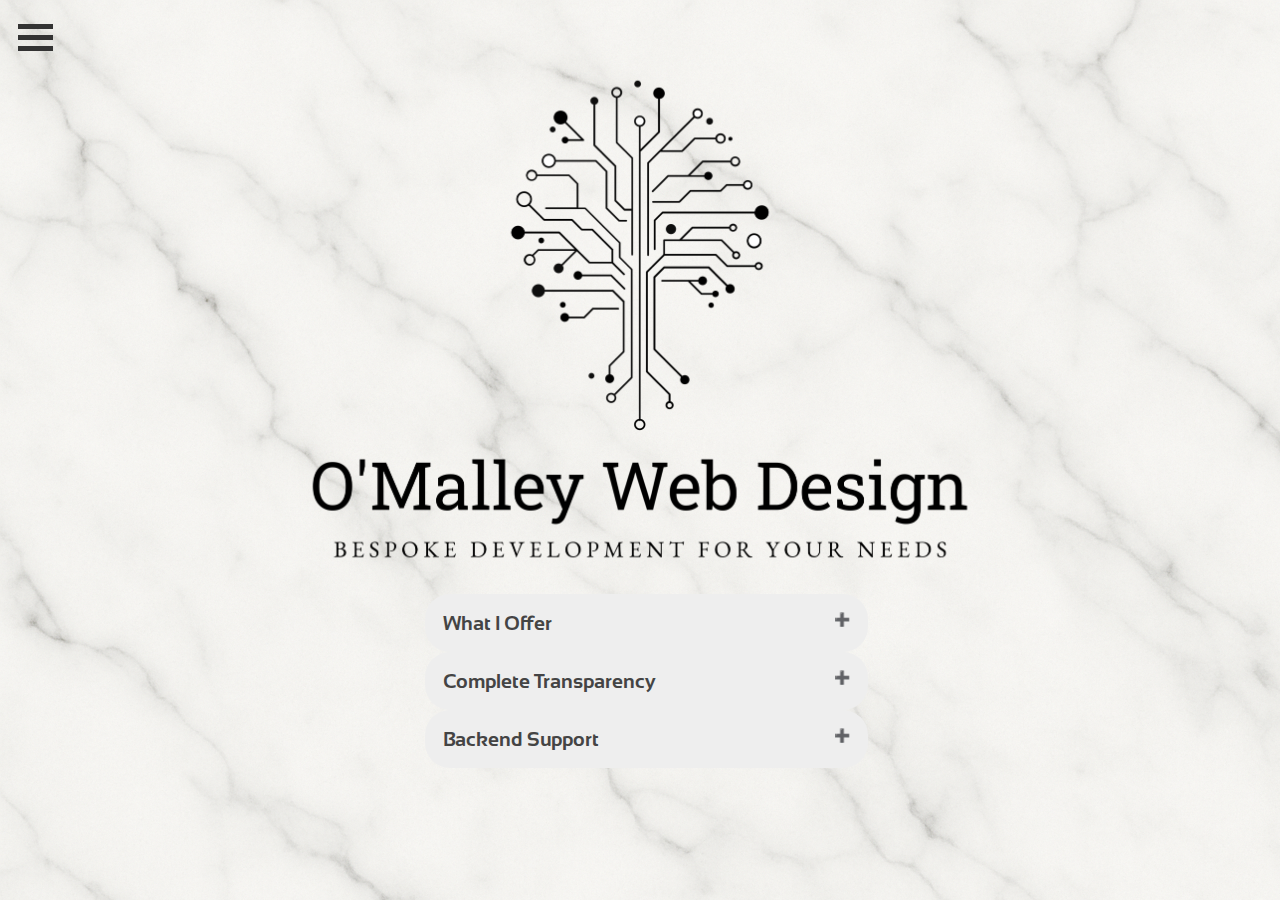
<file: index.html>
<!DOCTYPE html>

<html>

<head>


<title> O'Malley Web Design</title>
<link rel="icon" type="image/x-icon" href="images/Favicon Transparent.ico">

<link rel="preconnect" href="https://fonts.googleapis.com">
<link rel="preconnect" href="https://fonts.gstatic.com" crossorigin>
<link href="https://fonts.googleapis.com/css2?family=Sansation:ital,wght@0,300;0,400;0,700;1,300;1,400;1,700&display=swap" rel="stylesheet">
<link rel="stylesheet" href="styling.css">

<style>

</style>

</head>


<body>


  <div class="off_screen_menu">
    <ul>
      <li>Home</li>
      <li>Portfolio</li>
      <li>Contact</li>
    </ul>
  </div>

  <div class="hamburger" onclick="myFunction(this)">
      <div class="bar1"></div>
      <div class="bar2"></div>
      <div class="bar3"></div>

  </div>

  </div>

  <div class="logo">
    <img class="logo_image" src="images/Grayscale Transparent.png">
  </div>


  <div class="container">
        <button class="accordion">
          What I Offer
        </button>
      <div class="panel">
        <p class="panel_font">With a strong background in HTML, CSS, JavaScript (React, TypeScript, Node.JS,) and more, in I am able to offer you a completely customized website tailored to your needs, without being at the mercy of the limitations that come with "drag and drop" websites.
      </p>
      </div>

      <button class="accordion">Complete Transparency</button>
      <div class="panel">
        <p class="panel_font">I will keep you updated 100% along the way to ensure I can meet the demands of your business or project, and can quickly pivot if needed. Upon request I can include comments in the code to explain the purpose of each block of code.</p>
      </div>

      <button class="accordion">Backend Support</button>
      <div class="panel">
        <p class="panel_font">I will work with you to ensure that all needs are met with your website, and can help you find the perfect tools to ensure you are garnering the most out of your online presence.</p>
      </div> 
  </div>

</body>

<script src="JSsheet.js"></script>

</html>
</file>
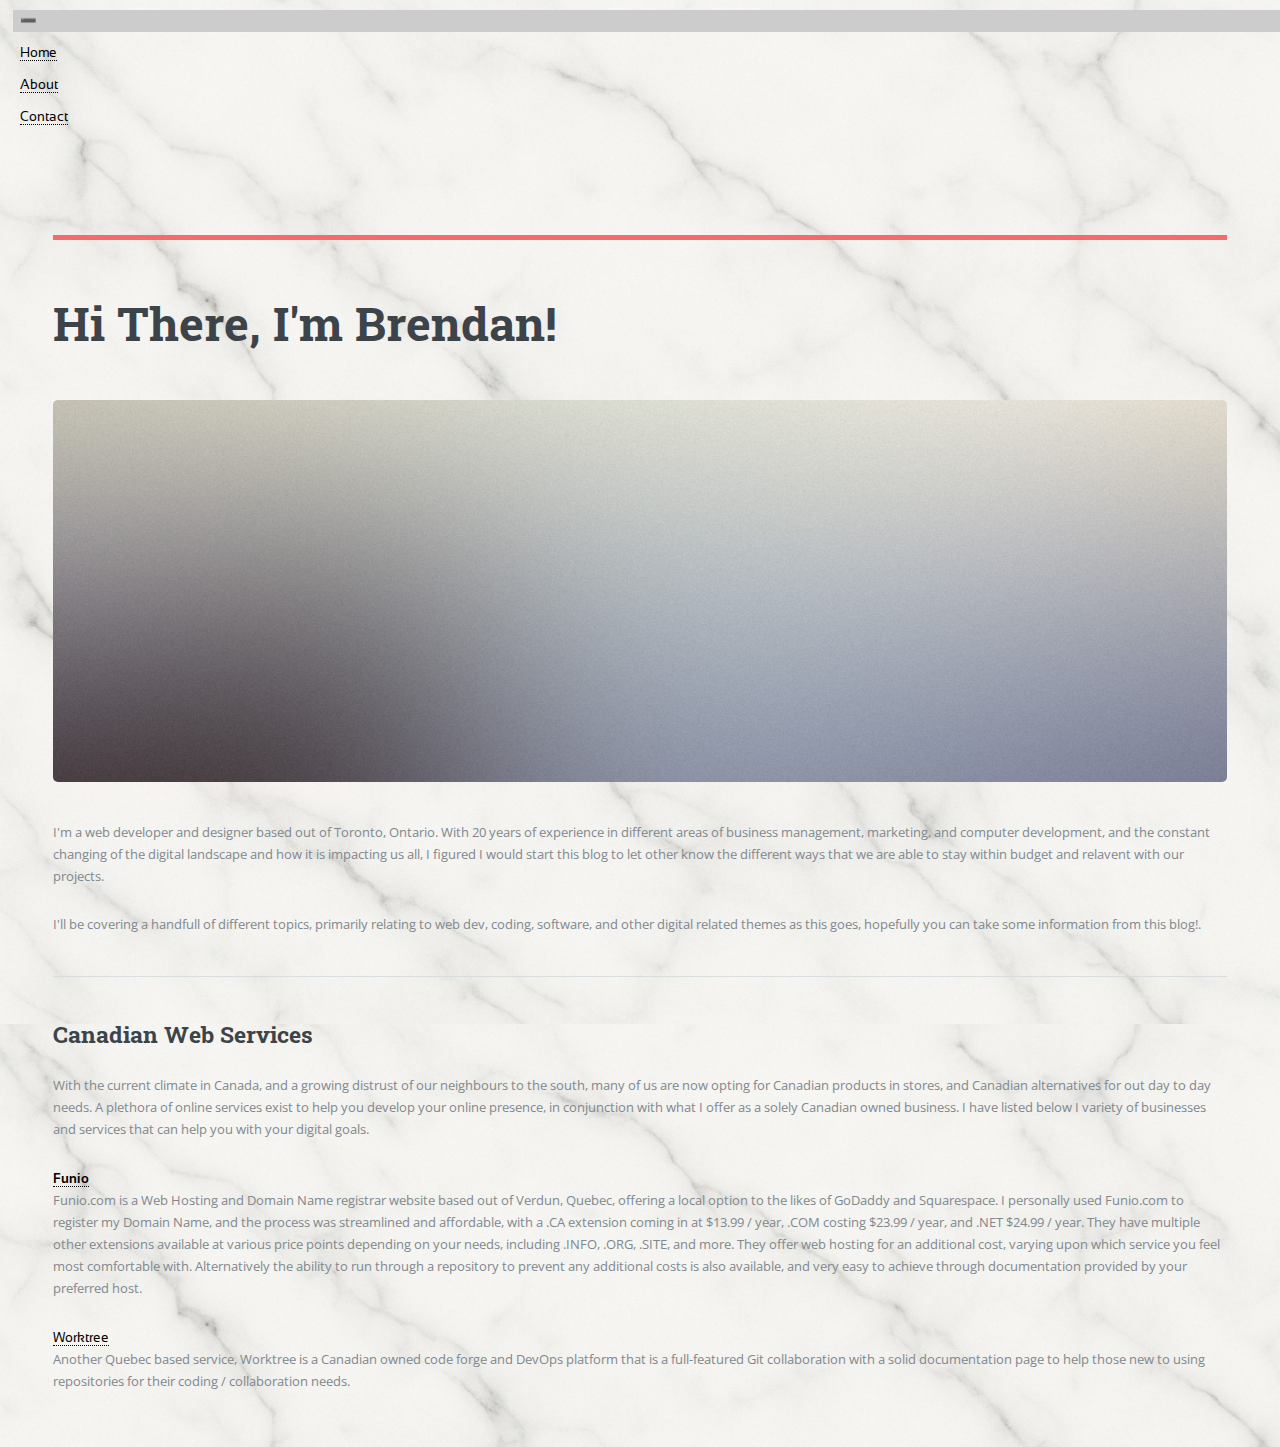
<file: blog.html>
<!DOCTYPE HTML>

<html>
	<head>
		<title>Brendan's Blog</title>
		<link rel="icon" type="image/x-icon" href="images/Favicon Transparent.ico">
		<meta charset="utf-8" />
		<meta name="viewport" content="width=device-width, initial-scale=1, user-scalable=no" />
		<link rel="stylesheet" href="assets/css/main.css" />
		<link rel="stylesheet" href="styling.css">
		<link rel="preconnect" href="https://fonts.googleapis.com">
		<link rel="preconnect" href="https://fonts.gstatic.com" crossorigin>
		<link href="https://fonts.googleapis.com/css2?family=Sansation:ital,wght@0,300;0,400;0,700;1,300;1,400;1,700&display=swap" rel="stylesheet">
	</head>
	<body class="is-preload">

		<div class="nav_container">
  <nav class="navbar">
    <ul class="nav--list">
      <li class="active"></li>
      <li class="item" style="font-family: Sansation;"><a style="text-decoration: none;" href="/index">Home</a></li>
      <li class="item" style="font-family: Sansation;"><a style="text-decoration: none;" href="/about">About</a></li>
      <li class="item" style="font-family: Sansation;"><a style="text-decoration: none;" href="/contact">Contact</a></li>
    </ul>
  </nav>
</div>
			<div id="wrapper">

				
					<div id="main">
						<div class="inner">

							
								<header id="header">

								</header>

		
								<section>
									<header class="main">
										<h1>Hi There, I'm Brendan!</h1>
									</header>

									<span class="image main"><img src="images/pic11.jpg" alt="" /></span>

									<p>I'm a web developer and designer based out of Toronto, Ontario. With 20 years of experience in different areas of business management, marketing, and computer development, and the constant changing of the digital landscape and how it is impacting us all, I figured I would start this blog to let other know the different ways that we are able to stay within budget and relavent with our projects.</p>
									<p>I'll be covering a handfull of different topics, primarily relating to web dev, coding, software, and other digital related themes as this goes, hopefully you can take some information from this blog!.</p>
									<p></p>

									<hr class="major" />

									<h2>Canadian Web Services</h2>
									<p>With the current climate in Canada, and a growing distrust of our neighbours to the south, many of us are now opting for Canadian products in stores, and Canadian alternatives for out day to day needs. A plethora of online services exist to help you develop your online presence, in conjunction with what I offer as a solely Canadian owned business. I have listed below I variety of businesses and services that can help you with your digital goals.</p>

									<a href="https://funio.com/" style="font-weight: bold;">Funio</a>
									<p>Funio.com is a Web Hosting and Domain Name registrar website based out of Verdun, Quebec, offering a local option to the likes of GoDaddy and Squarespace. I personally used Funio.com to register my Domain Name, and the process was streamlined and affordable, with a .CA extension coming in at $13.99 / year, .COM costing $23.99 / year, and .NET $24.99 / year. They have multiple other extensions available at various price points depending on your needs, including .INFO, .ORG, .SITE, and more. They offer web hosting for an additional cost, varying upon which service you feel most comfortable with. Alternatively the ability to run through a repository to prevent any additional costs is also available, and very easy to achieve through documentation provided by your preferred host.</p>

									<a href="https://about.worktree.ca/">Worktree</a>

									<p>Another Quebec based service, Worktree is a Canadian owned code forge and DevOps platform that is a full-featured Git collaboration with a solid documentation page to help those new to using repositories for their coding / collaboration needs.</p>
									<!--
									<hr class="major" />

									<h2>Magna etiam veroeros</h2>
									<p>Lorem ipsum dolor sit amet, consectetur adipiscing elit. Duis dapibus rutrum facilisis. Class aptent taciti sociosqu ad litora torquent per conubia nostra, per inceptos himenaeos. Etiam tristique libero eu nibh porttitor fermentum. Nullam venenatis erat id vehicula viverra. Nunc ultrices eros ut ultricies condimentum. Mauris risus lacus, blandit sit amet venenatis non, bibendum vitae dolor. Nunc lorem mauris, fringilla in aliquam at, euismod in lectus. Pellentesque habitant morbi tristique senectus et netus et malesuada fames ac turpis egestas. In non lorem sit amet elit placerat maximus. Pellentesque aliquam maximus risus, vel sed vehicula.</p>
									<p>Interdum et malesuada fames ac ante ipsum primis in faucibus. Pellentesque venenatis dolor imperdiet dolor mattis sagittis. Praesent rutrum sem diam, vitae egestas enim auctor sit amet. Pellentesque leo mauris, consectetur id ipsum sit amet, fersapien risus, commodo eget turpis at, elementum convallis elit. Pellentesque enim turpis, hendrerit tristique lorem ipsum dolor.</p>

									<hr class="major" />

									<h2>Lorem aliquam bibendum</h2>
									<p>Donec eget ex magna. Interdum et malesuada fames ac ante ipsum primis in faucibus. Pellentesque venenatis dolor imperdiet dolor mattis sagittis. Praesent rutrum sem diam, vitae egestas enim auctor sit amet. Pellentesque leo mauris, consectetur id ipsum sit amet, fergiat. Pellentesque in mi eu massa lacinia malesuada et a elit. Donec urna ex, lacinia in purus ac, pretium pulvinar mauris. Curabitur sapien risus, commodo eget turpis at, elementum convallis elit. Pellentesque enim turpis, hendrerit.</p>
									<p>Lorem ipsum dolor sit amet, consectetur adipiscing elit. Duis dapibus rutrum facilisis. Class aptent taciti sociosqu ad litora torquent per conubia nostra, per inceptos himenaeos. Etiam tristique libero eu nibh porttitor fermentum. Nullam venenatis erat id vehicula viverra. Nunc ultrices eros ut ultricies condimentum. Mauris risus lacus, blandit sit amet venenatis non, bibendum vitae dolor. Nunc lorem mauris, fringilla in aliquam at, euismod in lectus. Pellentesque habitant morbi tristique senectus et netus et malesuada fames ac turpis egestas. In non lorem sit amet elit placerat maximus. Pellentesque aliquam maximus risus, vel sed vehicula.</p>
-->
								</section>

						</div>
					</div>

				

						</div>
					</div>

			</div>

		<!-- Scripts -->
			<script src="assets/js/jquery.min.js"></script>
			<script src="assets/js/browser.min.js"></script>
			<script src="assets/js/breakpoints.min.js"></script>
			<script src="assets/js/util.js"></script>
			<script src="assets/js/main.js"></script>

	</body>
</html>
</file>
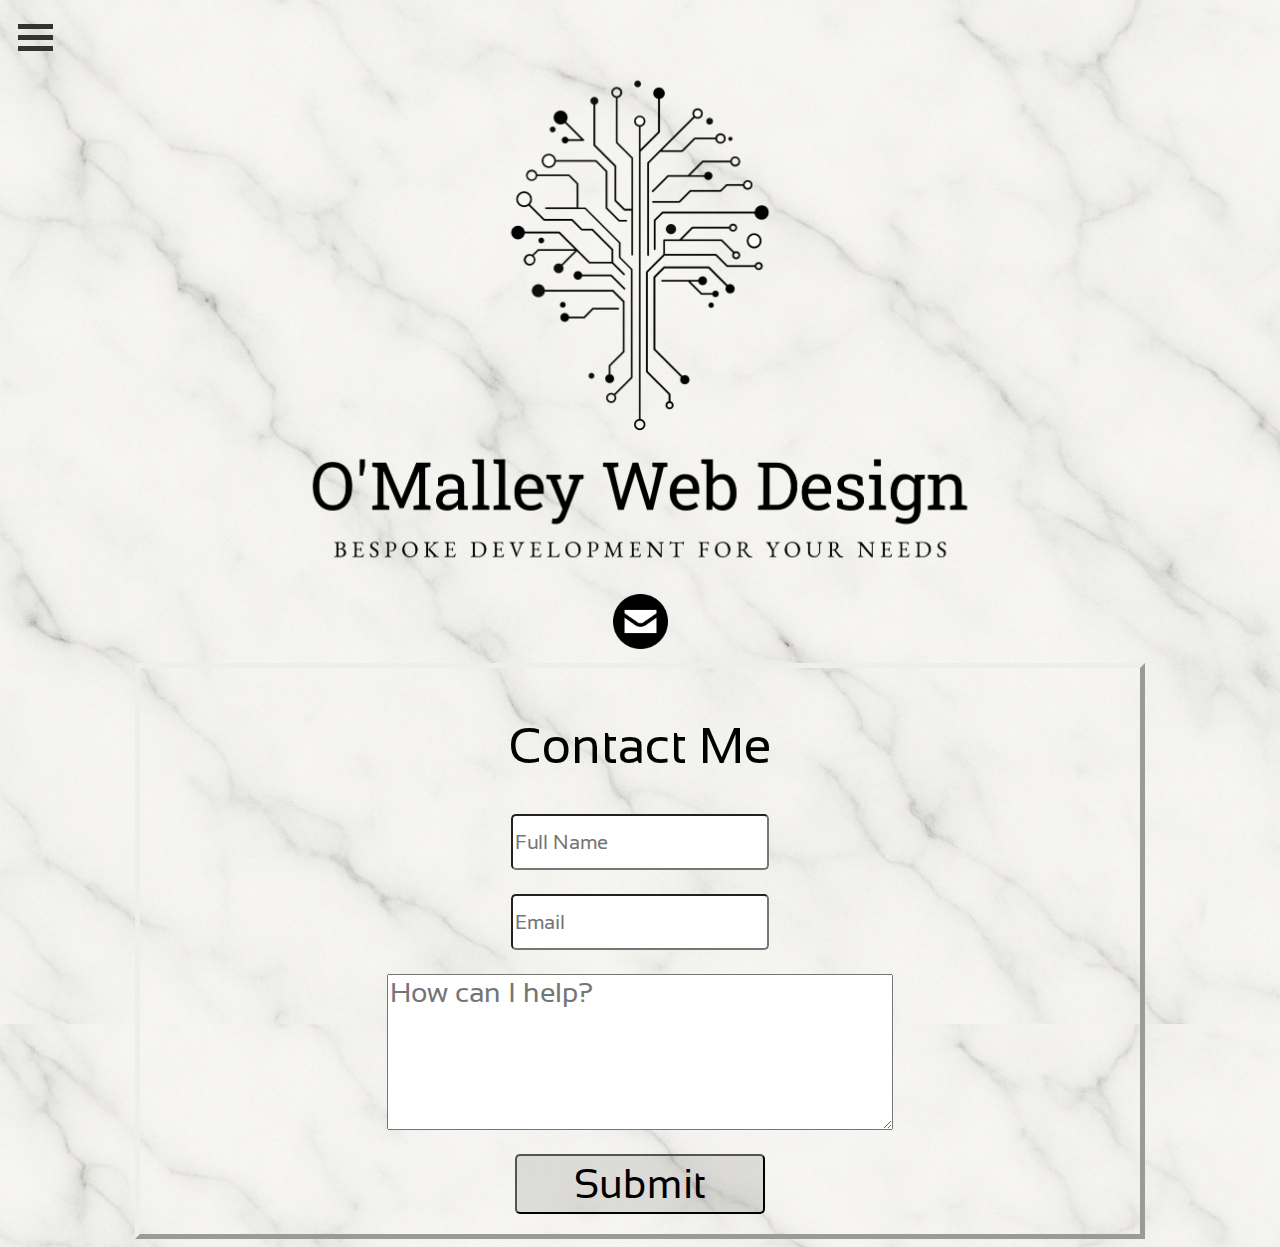
<file: contact.html>
<!DOCTYPE html>

<html>

<head>

  <title>Contact</title>
<link rel="icon" type="image/x-icon" href="images/Favicon Transparent.ico">

<link rel="preconnect" href="https://fonts.googleapis.com">
<link rel="preconnect" href="https://fonts.gstatic.com" crossorigin>
<link href="https://fonts.googleapis.com/css2?family=Sansation:ital,wght@0,300;0,400;0,700;1,300;1,400;1,700&display=swap" rel="stylesheet">

<link rel="stylesheet" href="styling.css">

<style>

.contact_form{
  display: grid;
  place-items: center;
  text-align: center;
  border: outset;
  border-width: 5px;
  width: 1000px;
  justify-content: center;
  margin-right: auto;
  margin-left: auto;
}

.contact_head{
    font-size: 50px;
  font-family: Sansation;
  margin-bottom: 20px;
}

.name_input{
  height: 80px;
  padding-top: 20px;
}

.email_input{
  height: 80px;
}

.message_input{
  height: 180px;
}

.n_input{
  width: 250px;
  height: 50px;
  border-radius: 5px;
  font-size: 20px;
  font-family: Sansation;
}

.e_input{
  width: 250px;
  height: 50px;
  border-radius: 5px;
  font-size: 20px;
  font-family: Sansation;
}

.m_input{
  width: 500px;
  height: 150px;
  text-align: start;
  font-size: 28px;
  font-family: Sansation;
}

.submit_button{
  width: 250px;
  height: 60px;
  background-color: rgba(0, 0, 0, 0.1);
  border-radius: 5px;
      font-size: 40px;
  font-family: Sansation;
  margin-bottom: 20px;
  cursor: pointer;
}

.email_icon{
  width: 55px;
}

.email{
  text-align: center;
  padding-bottom: 10px;
  padding-top: 0px;
}






</style>

</head>

<body>

    <div class="off_screen_menu">
    <ul>
      <li><a href="/index.html">Home</a></li>
      <li><a href="/projects.html">Portfolio</a></li>
      <li><a href="/contact.html">Contact</a></li>
    </ul>
  </div>

  <div class="hamburger" onclick="myFunction(this)">
      <div class="bar1"></div>
      <div class="bar2"></div>
      <div class="bar3"></div>

  </div>

  </div>

  <div class="container">


  </div>

  <div class="logo">
    <img class="logo_image" src="images/Grayscale Transparent.png">
  </div>

  <div class="email">
  <a href="mailto:info@omalleywebdesign.ca"> <img class="email_icon" src="icons/resume-email-icon-10.jpg"></a>
  </div>

  <div class="contact_form">

    <p class="contact_head">Contact Me</p>

  <form action="https://api.web3forms.com/submit" method="POST">

    
    <input type="hidden" name="access_key" value="f0b890e0-709d-4043-b1b3-cf770becc2f6">

    <div class="name_input">
      <input class="n_input" type="text" placeholder="Full Name" name="name" required>
    </div>
    <div class="email_input">
      <input class="e_input" type="email" placeholder="Email" name="email" required>
    </div>
    <div class="message_input">
      <textarea class="m_input" name="message" placeholder="How can I help?" required></textarea>
    </div>

    <input type="checkbox" name="botcheck" class="hidden" style="display: none;">

    <button class="submit_button" type="submit">Submit</button>

</form>

</div>

  <script src="JSsheet.js"></script>






</body>


</html>
</file>
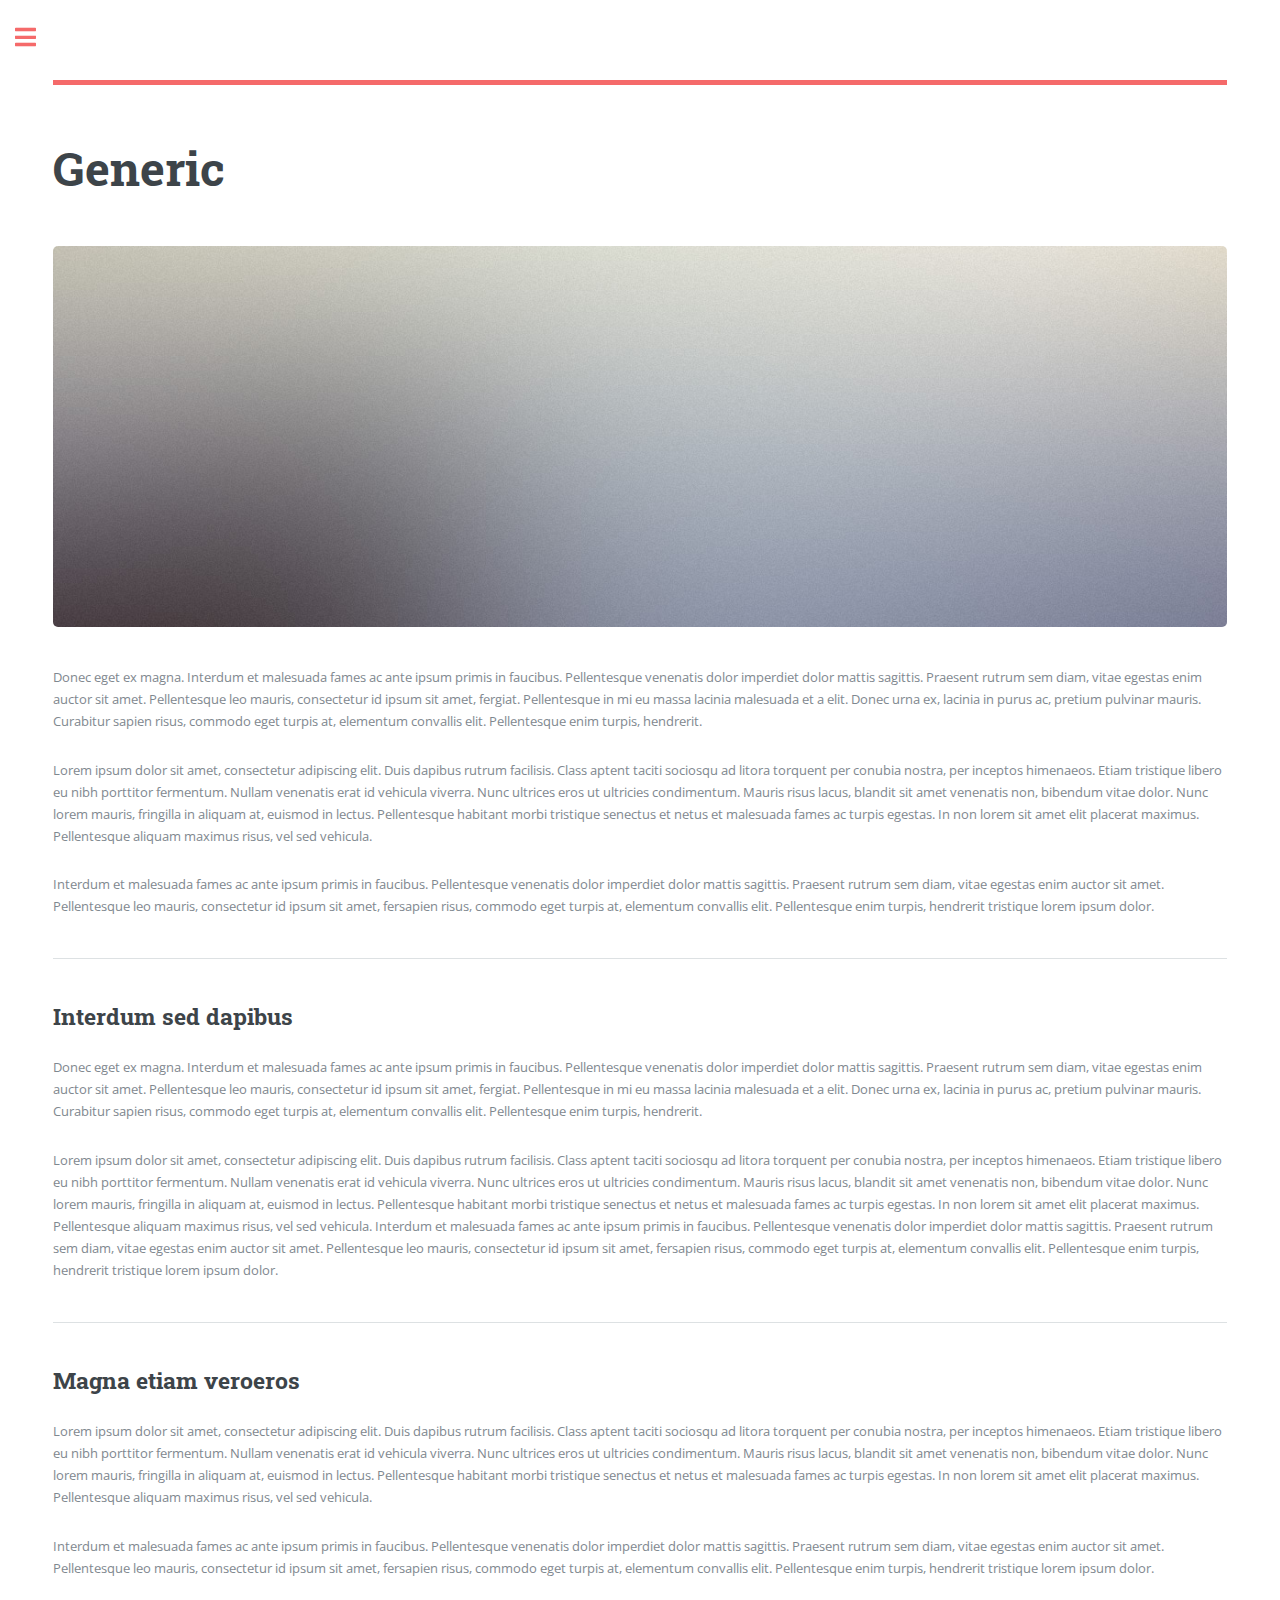
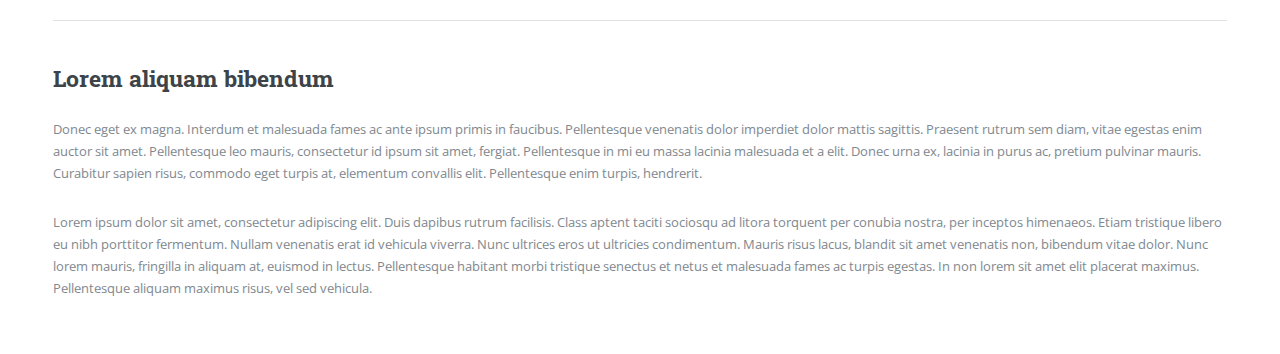
<file: generic.html>
<!DOCTYPE HTML>

<html>
	<head>
		<title>Generic - Editorial by HTML5 UP</title>
		<meta charset="utf-8" />
		<meta name="viewport" content="width=device-width, initial-scale=1, user-scalable=no" />
		<link rel="stylesheet" href="assets/css/main.css" />
	</head>
	<body class="is-preload">

		
			<div id="wrapper">

				
					<div id="main">
						<div class="inner">

							
								<header id="header">

								</header>

							<!-- Content -->
								<section>
									<header class="main">
										<h1>Generic</h1>
									</header>

									<span class="image main"><img src="images/pic11.jpg" alt="" /></span>

									<p>Donec eget ex magna. Interdum et malesuada fames ac ante ipsum primis in faucibus. Pellentesque venenatis dolor imperdiet dolor mattis sagittis. Praesent rutrum sem diam, vitae egestas enim auctor sit amet. Pellentesque leo mauris, consectetur id ipsum sit amet, fergiat. Pellentesque in mi eu massa lacinia malesuada et a elit. Donec urna ex, lacinia in purus ac, pretium pulvinar mauris. Curabitur sapien risus, commodo eget turpis at, elementum convallis elit. Pellentesque enim turpis, hendrerit.</p>
									<p>Lorem ipsum dolor sit amet, consectetur adipiscing elit. Duis dapibus rutrum facilisis. Class aptent taciti sociosqu ad litora torquent per conubia nostra, per inceptos himenaeos. Etiam tristique libero eu nibh porttitor fermentum. Nullam venenatis erat id vehicula viverra. Nunc ultrices eros ut ultricies condimentum. Mauris risus lacus, blandit sit amet venenatis non, bibendum vitae dolor. Nunc lorem mauris, fringilla in aliquam at, euismod in lectus. Pellentesque habitant morbi tristique senectus et netus et malesuada fames ac turpis egestas. In non lorem sit amet elit placerat maximus. Pellentesque aliquam maximus risus, vel sed vehicula.</p>
									<p>Interdum et malesuada fames ac ante ipsum primis in faucibus. Pellentesque venenatis dolor imperdiet dolor mattis sagittis. Praesent rutrum sem diam, vitae egestas enim auctor sit amet. Pellentesque leo mauris, consectetur id ipsum sit amet, fersapien risus, commodo eget turpis at, elementum convallis elit. Pellentesque enim turpis, hendrerit tristique lorem ipsum dolor.</p>

									<hr class="major" />

									<h2>Interdum sed dapibus</h2>
									<p>Donec eget ex magna. Interdum et malesuada fames ac ante ipsum primis in faucibus. Pellentesque venenatis dolor imperdiet dolor mattis sagittis. Praesent rutrum sem diam, vitae egestas enim auctor sit amet. Pellentesque leo mauris, consectetur id ipsum sit amet, fergiat. Pellentesque in mi eu massa lacinia malesuada et a elit. Donec urna ex, lacinia in purus ac, pretium pulvinar mauris. Curabitur sapien risus, commodo eget turpis at, elementum convallis elit. Pellentesque enim turpis, hendrerit.</p>
									<p>Lorem ipsum dolor sit amet, consectetur adipiscing elit. Duis dapibus rutrum facilisis. Class aptent taciti sociosqu ad litora torquent per conubia nostra, per inceptos himenaeos. Etiam tristique libero eu nibh porttitor fermentum. Nullam venenatis erat id vehicula viverra. Nunc ultrices eros ut ultricies condimentum. Mauris risus lacus, blandit sit amet venenatis non, bibendum vitae dolor. Nunc lorem mauris, fringilla in aliquam at, euismod in lectus. Pellentesque habitant morbi tristique senectus et netus et malesuada fames ac turpis egestas. In non lorem sit amet elit placerat maximus. Pellentesque aliquam maximus risus, vel sed vehicula. Interdum et malesuada fames ac ante ipsum primis in faucibus. Pellentesque venenatis dolor imperdiet dolor mattis sagittis. Praesent rutrum sem diam, vitae egestas enim auctor sit amet. Pellentesque leo mauris, consectetur id ipsum sit amet, fersapien risus, commodo eget turpis at, elementum convallis elit. Pellentesque enim turpis, hendrerit tristique lorem ipsum dolor.</p>

									<hr class="major" />

									<h2>Magna etiam veroeros</h2>
									<p>Lorem ipsum dolor sit amet, consectetur adipiscing elit. Duis dapibus rutrum facilisis. Class aptent taciti sociosqu ad litora torquent per conubia nostra, per inceptos himenaeos. Etiam tristique libero eu nibh porttitor fermentum. Nullam venenatis erat id vehicula viverra. Nunc ultrices eros ut ultricies condimentum. Mauris risus lacus, blandit sit amet venenatis non, bibendum vitae dolor. Nunc lorem mauris, fringilla in aliquam at, euismod in lectus. Pellentesque habitant morbi tristique senectus et netus et malesuada fames ac turpis egestas. In non lorem sit amet elit placerat maximus. Pellentesque aliquam maximus risus, vel sed vehicula.</p>
									<p>Interdum et malesuada fames ac ante ipsum primis in faucibus. Pellentesque venenatis dolor imperdiet dolor mattis sagittis. Praesent rutrum sem diam, vitae egestas enim auctor sit amet. Pellentesque leo mauris, consectetur id ipsum sit amet, fersapien risus, commodo eget turpis at, elementum convallis elit. Pellentesque enim turpis, hendrerit tristique lorem ipsum dolor.</p>

									<hr class="major" />

									<h2>Lorem aliquam bibendum</h2>
									<p>Donec eget ex magna. Interdum et malesuada fames ac ante ipsum primis in faucibus. Pellentesque venenatis dolor imperdiet dolor mattis sagittis. Praesent rutrum sem diam, vitae egestas enim auctor sit amet. Pellentesque leo mauris, consectetur id ipsum sit amet, fergiat. Pellentesque in mi eu massa lacinia malesuada et a elit. Donec urna ex, lacinia in purus ac, pretium pulvinar mauris. Curabitur sapien risus, commodo eget turpis at, elementum convallis elit. Pellentesque enim turpis, hendrerit.</p>
									<p>Lorem ipsum dolor sit amet, consectetur adipiscing elit. Duis dapibus rutrum facilisis. Class aptent taciti sociosqu ad litora torquent per conubia nostra, per inceptos himenaeos. Etiam tristique libero eu nibh porttitor fermentum. Nullam venenatis erat id vehicula viverra. Nunc ultrices eros ut ultricies condimentum. Mauris risus lacus, blandit sit amet venenatis non, bibendum vitae dolor. Nunc lorem mauris, fringilla in aliquam at, euismod in lectus. Pellentesque habitant morbi tristique senectus et netus et malesuada fames ac turpis egestas. In non lorem sit amet elit placerat maximus. Pellentesque aliquam maximus risus, vel sed vehicula.</p>

								</section>

						</div>
					</div>

				<!-- Sidebar -->
					<div id="sidebar">
						<div class="inner">

							<!-- Search -->
								<section id="search" class="alt">
									<form method="post" action="#">
										<input type="text" name="query" id="query" placeholder="Search" />
									</form>
								</section>

							<!-- Menu -->
								<nav id="menu">
									<header class="major">
										<h2>Menu</h2>
									</header>
									<ul>
										<li><a href="index.html">Homepage</a></li>
										<li><a href="generic.html">Generic</a></li>
										<li><a href="elements.html">Elements</a></li>
										<li>
											<span class="opener">Submenu</span>
											<ul>
												<li><a href="#">Lorem Dolor</a></li>
												<li><a href="#">Ipsum Adipiscing</a></li>
												<li><a href="#">Tempus Magna</a></li>
												<li><a href="#">Feugiat Veroeros</a></li>
											</ul>
										</li>
										<li><a href="#">Etiam Dolore</a></li>
										<li><a href="#">Adipiscing</a></li>
										<li>
											<span class="opener">Another Submenu</span>
											<ul>
												<li><a href="#">Lorem Dolor</a></li>
												<li><a href="#">Ipsum Adipiscing</a></li>
												<li><a href="#">Tempus Magna</a></li>
												<li><a href="#">Feugiat Veroeros</a></li>
											</ul>
										</li>
										<li><a href="#">Maximus Erat</a></li>
										<li><a href="#">Sapien Mauris</a></li>
										<li><a href="#">Amet Lacinia</a></li>
									</ul>
								</nav>

							<!-- Section -->
								<section>
									<header class="major">
										<h2>Ante interdum</h2>
									</header>
									<div class="mini-posts">
										<article>
											<a href="#" class="image"><img src="images/pic07.jpg" alt="" /></a>
											<p>Aenean ornare velit lacus, ac varius enim lorem ullamcorper dolore aliquam.</p>
										</article>
										<article>
											<a href="#" class="image"><img src="images/pic08.jpg" alt="" /></a>
											<p>Aenean ornare velit lacus, ac varius enim lorem ullamcorper dolore aliquam.</p>
										</article>
										<article>
											<a href="#" class="image"><img src="images/pic09.jpg" alt="" /></a>
											<p>Aenean ornare velit lacus, ac varius enim lorem ullamcorper dolore aliquam.</p>
										</article>
									</div>
									<ul class="actions">
										<li><a href="#" class="button">More</a></li>
									</ul>
								</section>

							<!-- Section -->
								<section>
									<header class="major">
										<h2>Get in touch</h2>
									</header>
									<p>Sed varius enim lorem ullamcorper dolore aliquam aenean ornare velit lacus, ac varius enim lorem ullamcorper dolore. Proin sed aliquam facilisis ante interdum. Sed nulla amet lorem feugiat tempus aliquam.</p>
									<ul class="contact">
										<li class="icon solid fa-envelope"><a href="#">information@untitled.tld</a></li>
										<li class="icon solid fa-phone">(000) 000-0000</li>
										<li class="icon solid fa-home">1234 Somewhere Road #8254<br />
										Nashville, TN 00000-0000</li>
									</ul>
								</section>

							<!-- Footer -->
								<footer id="footer">
									<p class="copyright">&copy; Untitled. All rights reserved. Demo Images: <a href="https://unsplash.com">Unsplash</a>. Design: <a href="https://html5up.net">HTML5 UP</a>.</p>
								</footer>

						</div>
					</div>

			</div>

		<!-- Scripts -->
			<script src="assets/js/jquery.min.js"></script>
			<script src="assets/js/browser.min.js"></script>
			<script src="assets/js/breakpoints.min.js"></script>
			<script src="assets/js/util.js"></script>
			<script src="assets/js/main.js"></script>

	</body>
</html>
</file>
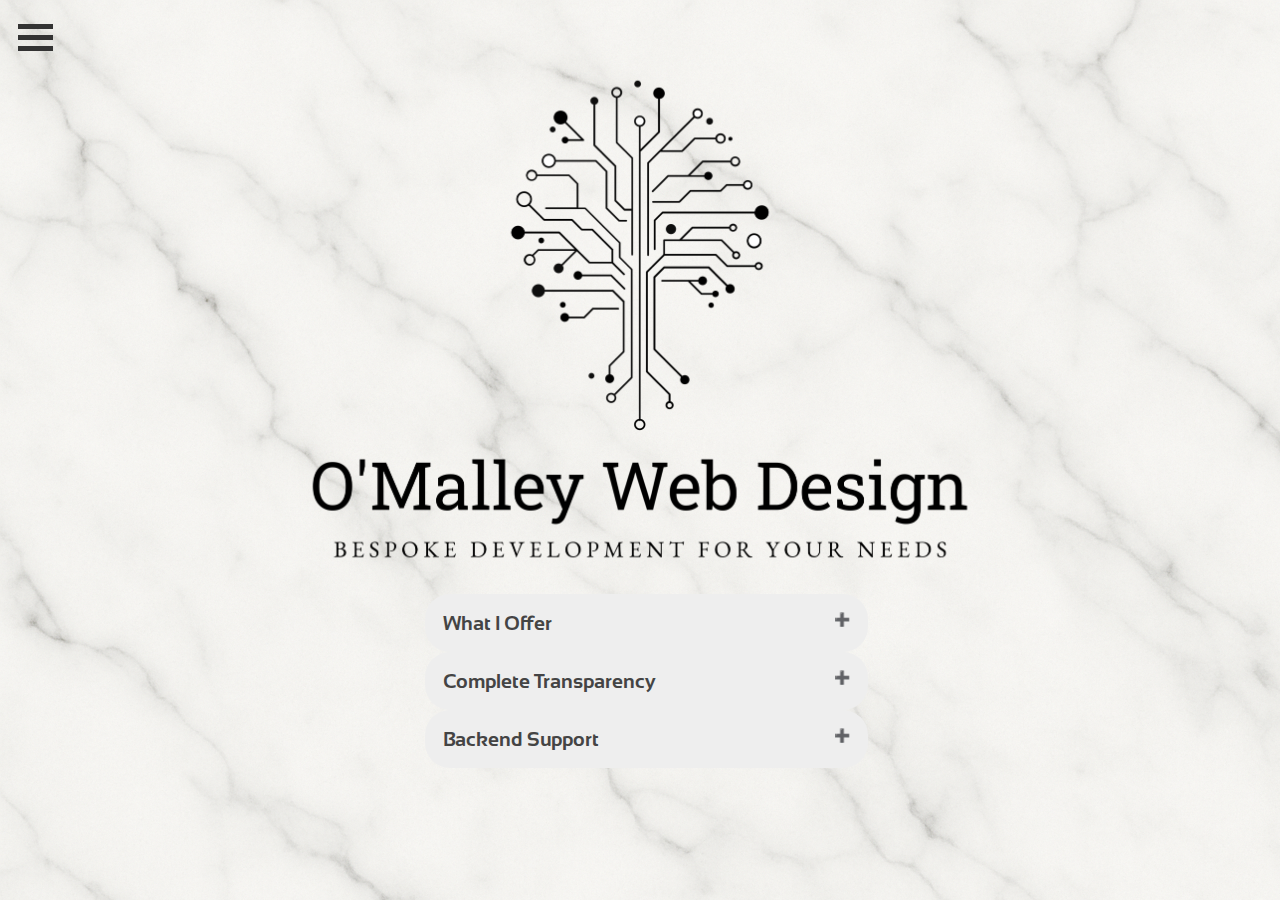
<file: landing-page.html>
<!DOCTYPE html>

<html>

<head>


<title> O'Malley Web Design</title>

<link rel="preconnect" href="https://fonts.googleapis.com">
<link rel="preconnect" href="https://fonts.gstatic.com" crossorigin>
<link href="https://fonts.googleapis.com/css2?family=Sansation:ital,wght@0,300;0,400;0,700;1,300;1,400;1,700&display=swap" rel="stylesheet">
<link rel="stylesheet" href="styling.css">

<style>

</style>

</head>


<body>


  <div class="off_screen_menu">
    <ul>
      <li>Home</li>
      <li>Portfolio</li>
      <li>Contact</li>
    </ul>
  </div>

  <div class="hamburger" onclick="myFunction(this)">
      <div class="bar1"></div>
      <div class="bar2"></div>
      <div class="bar3"></div>

  </div>

  </div>

  <div class="logo">
    <img class="logo_image" src="images/Grayscale Transparent.png">
  </div>


  <div class="container">
        <button class="accordion">
          What I Offer
        </button>
      <div class="panel">
        <p class="panel_font">With a strong background in HTML, CSS, JavaScript (React, TypeScript, Node.JS,) and more, in I am able to offer you a completely customized website tailored to your needs, without being at the mercy of the limitations that come with "drag and drop" websites.
      </p>
      </div>

      <button class="accordion">Complete Transparency</button>
      <div class="panel">
        <p class="panel_font">I will keep you updated 100% along the way to ensure I can meet the demands of your business or project, and can quickly pivot if needed. Upon request I can include comments in the code to explain the purpose of each block of code.</p>
      </div>

      <button class="accordion">Backend Support</button>
      <div class="panel">
        <p class="panel_font">I will work with you to ensure that all needs are met with your website, and can help you find the perfect tools to ensure you are garnering the most out of your online presence.</p>
      </div> 
  </div>

</body>

<script src="JSsheet.js"></script>

</html>
</file>
<file: styling.css>
.off_screen_menu{
  background-color: rgb(255, 255, 255, 0.1);
  height: 100vh;
  width: 100%;
  max-width: 330px;
  position: fixed;
  top: 0;
  right: -330px;
  display: flex;
  flex-direction: column;
  justify-content: center;
  align-items: center;
  text-align: center;
  font-size: 3rem;
  transition: .3s ease;
}

li {
  list-style: none;
  margin-top: 10px;
}

a {
  text-decoration: none;
  color: #000000;
  font-family: Sansation;
  
}

.off_screen_menu.active{
  left: 0;
  background-color: rgb(255, 255, 255, 0.01);
}


  
.hamburger {
  height: 50px;
  width: 50px;
  margin-right: auto;
  position: fixed;
  margin-left: 10px;
  margin-top: 10px;
  cursor: pointer;
}

.bar1, .bar2, .bar3 {
  width: 35px;
  height: 5px;
  background-color: #333;
  margin: 6px 0;
  transition: 0.4s;
}

.change .bar1 {
  transform: translate(0, 11px) rotate(-45deg);
}

.change .bar2 {opacity: 0;}

.change .bar3 {
  transform: translate(0, -11px) rotate(45deg);
}

  body{
    background-image: url(images/background.png);
  }

  .logo_image{
    width: 800px;
    margin-bottom: 0px;
    border-bottom: 10px;
  }

  .logo{
    text-align: center;
    margin-bottom: 0px;
    border-bottom: 10px;
    margin-bottom: -40px;
  }

  .intro{
    text-align: center;
  }

  .intro_par{
    font-family: Sansation;
    font-weight: bold;
    font-size: 20px;
    color: rgb(0, 0, 0);
  }


.accordion {
  background-color: #eee;
  color: #444;
  cursor: pointer;
  padding: 18px;
  width: 100%;
  text-align: left;
  border: none;
  outline: none;
  transition: 0.4s;
  font-family: Sansation;
  font-size: 20px;
  font-weight: bold;
  border-radius: 25px;
}

.active, .accordion:hover {
  background-color: #ccc;
}

.panel {
  padding: 0 18px;
  background-color: rgb(255, 255, 255, 0.3);
  display: none;
  overflow: hidden;
  border-radius: 25px;
} 

.panel {
  padding: 0 18px;
  background-color: rgb(255, 255, 255, 0.3)
  max-height: 0;
  overflow: hidden;
  transition: max-height 0.2s ease-out;
  
}

.accordion:after {
  content: '\02795';
  font-size: 13px;
  color: #777;
  float: right;
  margin-left: 5px;
}

.active:after {
  content: "\2796"; /
}

.container{
  text-align: center;
  width: 35%;
  padding-left: 33%;
}

.panel_font{
  font-size: 18px;
  font-family: Sansation;
}
</file>
<file: assets/css/main.css>
@import url(fontawesome-all.min.css);
@import url("https://fonts.googleapis.com/css?family=Open+Sans:400,600,400italic,600italic|Roboto+Slab:400,700");
/*
	Editorial by HTML5 UP
	html5up.net | @ajlkn
	Free for personal and commercial use under the CCA 3.0 license (html5up.net/license)
*/
html, body, div, span, applet, object,
iframe, h1, h2, h3, h4, h5, h6, p, blockquote,
pre, a, abbr, acronym, address, big, cite,
code, del, dfn, em, img, ins, kbd, q, s, samp,
small, strike, strong, sub, sup, tt, var, b,
u, i, center, dl, dt, dd, ol, ul, li, fieldset,
form, label, legend, table, caption, tbody,
tfoot, thead, tr, th, td, article, aside,
canvas, details, embed, figure, figcaption,
footer, header, hgroup, menu, nav, output, ruby,
section, summary, time, mark, audio, video {
  margin: 0;
  padding: 0;
  border: 0;
  font-size: 100%;
  font: inherit;
  vertical-align: baseline; }

article, aside, details, figcaption, figure,
footer, header, hgroup, menu, nav, section {
  display: block; }

body {
  line-height: 1; }

ol, ul {
  list-style: none; }

blockquote, q {
  quotes: none; }
  blockquote:before, blockquote:after, q:before, q:after {
    content: '';
    content: none; }

table {
  border-collapse: collapse;
  border-spacing: 0; }

body {
  -webkit-text-size-adjust: none; }

mark {
  background-color: transparent;
  color: inherit; }

input::-moz-focus-inner {
  border: 0;
  padding: 0; }

input, select, textarea {
  -moz-appearance: none;
  -webkit-appearance: none;
  -ms-appearance: none;
  appearance: none; }

/* Basic */
@-ms-viewport {
  width: device-width; }

body {
  -ms-overflow-style: scrollbar; }

@media screen and (max-width: 480px) {
  html, body {
    min-width: 320px; } }

html {
  box-sizing: border-box; }

*, *:before, *:after {
  box-sizing: inherit; }

body {
  background: #ffffff; }
  body.is-preload *, body.is-preload *:before, body.is-preload *:after, body.is-resizing *, body.is-resizing *:before, body.is-resizing *:after {
    -moz-animation: none !important;
    -webkit-animation: none !important;
    -ms-animation: none !important;
    animation: none !important;
    -moz-transition: none !important;
    -webkit-transition: none !important;
    -ms-transition: none !important;
    transition: none !important; }

/* Type */
body, input, select, textarea {
  color: #7f888f;
  font-family: "Open Sans", sans-serif;
  font-size: 13pt;
  font-weight: 400;
  line-height: 1.65; }
  @media screen and (max-width: 1680px) {
    body, input, select, textarea {
      font-size: 11pt; } }
  @media screen and (max-width: 1280px) {
    body, input, select, textarea {
      font-size: 10pt; } }
  @media screen and (max-width: 360px) {
    body, input, select, textarea {
      font-size: 9pt; } }

a {
  -moz-transition: color 0.2s ease-in-out, border-bottom-color 0.2s ease-in-out;
  -webkit-transition: color 0.2s ease-in-out, border-bottom-color 0.2s ease-in-out;
  -ms-transition: color 0.2s ease-in-out, border-bottom-color 0.2s ease-in-out;
  transition: color 0.2s ease-in-out, border-bottom-color 0.2s ease-in-out;
  border-bottom: dotted 1px;
  color: #f56a6a;
  text-decoration: none; }
  a:hover {
    border-bottom-color: #f56a6a;
    color: #f56a6a !important; }
    a:hover strong {
      color: inherit; }

strong, b {
  color: #3d4449;
  font-weight: 600; }

em, i {
  font-style: italic; }

p {
  margin: 0 0 2em 0; }

h1, h2, h3, h4, h5, h6 {
  color: #3d4449;
  font-family: "Roboto Slab", serif;
  font-weight: 700;
  line-height: 1.5;
  margin: 0 0 1em 0; }
  h1 a, h2 a, h3 a, h4 a, h5 a, h6 a {
    color: inherit;
    text-decoration: none;
    border-bottom: 0; }

h1 {
  font-size: 4em;
  margin: 0 0 0.5em 0;
  line-height: 1.3; }

h2 {
  font-size: 1.75em; }

h3 {
  font-size: 1.25em; }

h4 {
  font-size: 1.1em; }

h5 {
  font-size: 0.9em; }

h6 {
  font-size: 0.7em; }

@media screen and (max-width: 1680px) {
  h1 {
    font-size: 3.5em; } }

@media screen and (max-width: 980px) {
  h1 {
    font-size: 3.25em; } }

@media screen and (max-width: 736px) {
  h1 {
    font-size: 2em;
    line-height: 1.4; }
  h2 {
    font-size: 1.5em; } }

sub {
  font-size: 0.8em;
  position: relative;
  top: 0.5em; }

sup {
  font-size: 0.8em;
  position: relative;
  top: -0.5em; }

blockquote {
  border-left: solid 3px rgba(210, 215, 217, 0.75);
  font-style: italic;
  margin: 0 0 2em 0;
  padding: 0.5em 0 0.5em 2em; }

code {
  background: rgba(230, 235, 237, 0.25);
  border-radius: 0.375em;
  border: solid 1px rgba(210, 215, 217, 0.75);
  font-family: "Courier New", monospace;
  font-size: 0.9em;
  margin: 0 0.25em;
  padding: 0.25em 0.65em; }

pre {
  -webkit-overflow-scrolling: touch;
  font-family: "Courier New", monospace;
  font-size: 0.9em;
  margin: 0 0 2em 0; }
  pre code {
    display: block;
    line-height: 1.75;
    padding: 1em 1.5em;
    overflow-x: auto; }

hr {
  border: 0;
  border-bottom: solid 1px rgba(210, 215, 217, 0.75);
  margin: 2em 0; }
  hr.major {
    margin: 3em 0; }

.align-left {
  text-align: left; }

.align-center {
  text-align: center; }

.align-right {
  text-align: right; }

/* Row */
.row {
  display: flex;
  flex-wrap: wrap;
  box-sizing: border-box;
  align-items: stretch; }
  .row > * {
    box-sizing: border-box; }
  .row.gtr-uniform > * > :last-child {
    margin-bottom: 0; }
  .row.aln-left {
    justify-content: flex-start; }
  .row.aln-center {
    justify-content: center; }
  .row.aln-right {
    justify-content: flex-end; }
  .row.aln-top {
    align-items: flex-start; }
  .row.aln-middle {
    align-items: center; }
  .row.aln-bottom {
    align-items: flex-end; }
  .row > .imp {
    order: -1; }
  .row > .col-1 {
    width: 8.33333%; }
  .row > .off-1 {
    margin-left: 8.33333%; }
  .row > .col-2 {
    width: 16.66667%; }
  .row > .off-2 {
    margin-left: 16.66667%; }
  .row > .col-3 {
    width: 25%; }
  .row > .off-3 {
    margin-left: 25%; }
  .row > .col-4 {
    width: 33.33333%; }
  .row > .off-4 {
    margin-left: 33.33333%; }
  .row > .col-5 {
    width: 41.66667%; }
  .row > .off-5 {
    margin-left: 41.66667%; }
  .row > .col-6 {
    width: 50%; }
  .row > .off-6 {
    margin-left: 50%; }
  .row > .col-7 {
    width: 58.33333%; }
  .row > .off-7 {
    margin-left: 58.33333%; }
  .row > .col-8 {
    width: 66.66667%; }
  .row > .off-8 {
    margin-left: 66.66667%; }
  .row > .col-9 {
    width: 75%; }
  .row > .off-9 {
    margin-left: 75%; }
  .row > .col-10 {
    width: 83.33333%; }
  .row > .off-10 {
    margin-left: 83.33333%; }
  .row > .col-11 {
    width: 91.66667%; }
  .row > .off-11 {
    margin-left: 91.66667%; }
  .row > .col-12 {
    width: 100%; }
  .row > .off-12 {
    margin-left: 100%; }
  .row.gtr-0 {
    margin-top: 0;
    margin-left: 0em; }
    .row.gtr-0 > * {
      padding: 0 0 0 0em; }
    .row.gtr-0.gtr-uniform {
      margin-top: 0em; }
      .row.gtr-0.gtr-uniform > * {
        padding-top: 0em; }
  .row.gtr-25 {
    margin-top: 0;
    margin-left: -0.375em; }
    .row.gtr-25 > * {
      padding: 0 0 0 0.375em; }
    .row.gtr-25.gtr-uniform {
      margin-top: -0.375em; }
      .row.gtr-25.gtr-uniform > * {
        padding-top: 0.375em; }
  .row.gtr-50 {
    margin-top: 0;
    margin-left: -0.75em; }
    .row.gtr-50 > * {
      padding: 0 0 0 0.75em; }
    .row.gtr-50.gtr-uniform {
      margin-top: -0.75em; }
      .row.gtr-50.gtr-uniform > * {
        padding-top: 0.75em; }
  .row {
    margin-top: 0;
    margin-left: -1.5em; }
    .row > * {
      padding: 0 0 0 1.5em; }
    .row.gtr-uniform {
      margin-top: -1.5em; }
      .row.gtr-uniform > * {
        padding-top: 1.5em; }
  .row.gtr-150 {
    margin-top: 0;
    margin-left: -2.25em; }
    .row.gtr-150 > * {
      padding: 0 0 0 2.25em; }
    .row.gtr-150.gtr-uniform {
      margin-top: -2.25em; }
      .row.gtr-150.gtr-uniform > * {
        padding-top: 2.25em; }
  .row.gtr-200 {
    margin-top: 0;
    margin-left: -3em; }
    .row.gtr-200 > * {
      padding: 0 0 0 3em; }
    .row.gtr-200.gtr-uniform {
      margin-top: -3em; }
      .row.gtr-200.gtr-uniform > * {
        padding-top: 3em; }
  @media screen and (max-width: 1680px) {
    .row {
      display: flex;
      flex-wrap: wrap;
      box-sizing: border-box;
      align-items: stretch; }
      .row > * {
        box-sizing: border-box; }
      .row.gtr-uniform > * > :last-child {
        margin-bottom: 0; }
      .row.aln-left {
        justify-content: flex-start; }
      .row.aln-center {
        justify-content: center; }
      .row.aln-right {
        justify-content: flex-end; }
      .row.aln-top {
        align-items: flex-start; }
      .row.aln-middle {
        align-items: center; }
      .row.aln-bottom {
        align-items: flex-end; }
      .row > .imp-xlarge {
        order: -1; }
      .row > .col-1-xlarge {
        width: 8.33333%; }
      .row > .off-1-xlarge {
        margin-left: 8.33333%; }
      .row > .col-2-xlarge {
        width: 16.66667%; }
      .row > .off-2-xlarge {
        margin-left: 16.66667%; }
      .row > .col-3-xlarge {
        width: 25%; }
      .row > .off-3-xlarge {
        margin-left: 25%; }
      .row > .col-4-xlarge {
        width: 33.33333%; }
      .row > .off-4-xlarge {
        margin-left: 33.33333%; }
      .row > .col-5-xlarge {
        width: 41.66667%; }
      .row > .off-5-xlarge {
        margin-left: 41.66667%; }
      .row > .col-6-xlarge {
        width: 50%; }
      .row > .off-6-xlarge {
        margin-left: 50%; }
      .row > .col-7-xlarge {
        width: 58.33333%; }
      .row > .off-7-xlarge {
        margin-left: 58.33333%; }
      .row > .col-8-xlarge {
        width: 66.66667%; }
      .row > .off-8-xlarge {
        margin-left: 66.66667%; }
      .row > .col-9-xlarge {
        width: 75%; }
      .row > .off-9-xlarge {
        margin-left: 75%; }
      .row > .col-10-xlarge {
        width: 83.33333%; }
      .row > .off-10-xlarge {
        margin-left: 83.33333%; }
      .row > .col-11-xlarge {
        width: 91.66667%; }
      .row > .off-11-xlarge {
        margin-left: 91.66667%; }
      .row > .col-12-xlarge {
        width: 100%; }
      .row > .off-12-xlarge {
        margin-left: 100%; }
      .row.gtr-0 {
        margin-top: 0;
        margin-left: 0em; }
        .row.gtr-0 > * {
          padding: 0 0 0 0em; }
        .row.gtr-0.gtr-uniform {
          margin-top: 0em; }
          .row.gtr-0.gtr-uniform > * {
            padding-top: 0em; }
      .row.gtr-25 {
        margin-top: 0;
        margin-left: -0.375em; }
        .row.gtr-25 > * {
          padding: 0 0 0 0.375em; }
        .row.gtr-25.gtr-uniform {
          margin-top: -0.375em; }
          .row.gtr-25.gtr-uniform > * {
            padding-top: 0.375em; }
      .row.gtr-50 {
        margin-top: 0;
        margin-left: -0.75em; }
        .row.gtr-50 > * {
          padding: 0 0 0 0.75em; }
        .row.gtr-50.gtr-uniform {
          margin-top: -0.75em; }
          .row.gtr-50.gtr-uniform > * {
            padding-top: 0.75em; }
      .row {
        margin-top: 0;
        margin-left: -1.5em; }
        .row > * {
          padding: 0 0 0 1.5em; }
        .row.gtr-uniform {
          margin-top: -1.5em; }
          .row.gtr-uniform > * {
            padding-top: 1.5em; }
      .row.gtr-150 {
        margin-top: 0;
        margin-left: -2.25em; }
        .row.gtr-150 > * {
          padding: 0 0 0 2.25em; }
        .row.gtr-150.gtr-uniform {
          margin-top: -2.25em; }
          .row.gtr-150.gtr-uniform > * {
            padding-top: 2.25em; }
      .row.gtr-200 {
        margin-top: 0;
        margin-left: -3em; }
        .row.gtr-200 > * {
          padding: 0 0 0 3em; }
        .row.gtr-200.gtr-uniform {
          margin-top: -3em; }
          .row.gtr-200.gtr-uniform > * {
            padding-top: 3em; } }
  @media screen and (max-width: 1280px) {
    .row {
      display: flex;
      flex-wrap: wrap;
      box-sizing: border-box;
      align-items: stretch; }
      .row > * {
        box-sizing: border-box; }
      .row.gtr-uniform > * > :last-child {
        margin-bottom: 0; }
      .row.aln-left {
        justify-content: flex-start; }
      .row.aln-center {
        justify-content: center; }
      .row.aln-right {
        justify-content: flex-end; }
      .row.aln-top {
        align-items: flex-start; }
      .row.aln-middle {
        align-items: center; }
      .row.aln-bottom {
        align-items: flex-end; }
      .row > .imp-large {
        order: -1; }
      .row > .col-1-large {
        width: 8.33333%; }
      .row > .off-1-large {
        margin-left: 8.33333%; }
      .row > .col-2-large {
        width: 16.66667%; }
      .row > .off-2-large {
        margin-left: 16.66667%; }
      .row > .col-3-large {
        width: 25%; }
      .row > .off-3-large {
        margin-left: 25%; }
      .row > .col-4-large {
        width: 33.33333%; }
      .row > .off-4-large {
        margin-left: 33.33333%; }
      .row > .col-5-large {
        width: 41.66667%; }
      .row > .off-5-large {
        margin-left: 41.66667%; }
      .row > .col-6-large {
        width: 50%; }
      .row > .off-6-large {
        margin-left: 50%; }
      .row > .col-7-large {
        width: 58.33333%; }
      .row > .off-7-large {
        margin-left: 58.33333%; }
      .row > .col-8-large {
        width: 66.66667%; }
      .row > .off-8-large {
        margin-left: 66.66667%; }
      .row > .col-9-large {
        width: 75%; }
      .row > .off-9-large {
        margin-left: 75%; }
      .row > .col-10-large {
        width: 83.33333%; }
      .row > .off-10-large {
        margin-left: 83.33333%; }
      .row > .col-11-large {
        width: 91.66667%; }
      .row > .off-11-large {
        margin-left: 91.66667%; }
      .row > .col-12-large {
        width: 100%; }
      .row > .off-12-large {
        margin-left: 100%; }
      .row.gtr-0 {
        margin-top: 0;
        margin-left: 0em; }
        .row.gtr-0 > * {
          padding: 0 0 0 0em; }
        .row.gtr-0.gtr-uniform {
          margin-top: 0em; }
          .row.gtr-0.gtr-uniform > * {
            padding-top: 0em; }
      .row.gtr-25 {
        margin-top: 0;
        margin-left: -0.375em; }
        .row.gtr-25 > * {
          padding: 0 0 0 0.375em; }
        .row.gtr-25.gtr-uniform {
          margin-top: -0.375em; }
          .row.gtr-25.gtr-uniform > * {
            padding-top: 0.375em; }
      .row.gtr-50 {
        margin-top: 0;
        margin-left: -0.75em; }
        .row.gtr-50 > * {
          padding: 0 0 0 0.75em; }
        .row.gtr-50.gtr-uniform {
          margin-top: -0.75em; }
          .row.gtr-50.gtr-uniform > * {
            padding-top: 0.75em; }
      .row {
        margin-top: 0;
        margin-left: -1.5em; }
        .row > * {
          padding: 0 0 0 1.5em; }
        .row.gtr-uniform {
          margin-top: -1.5em; }
          .row.gtr-uniform > * {
            padding-top: 1.5em; }
      .row.gtr-150 {
        margin-top: 0;
        margin-left: -2.25em; }
        .row.gtr-150 > * {
          padding: 0 0 0 2.25em; }
        .row.gtr-150.gtr-uniform {
          margin-top: -2.25em; }
          .row.gtr-150.gtr-uniform > * {
            padding-top: 2.25em; }
      .row.gtr-200 {
        margin-top: 0;
        margin-left: -3em; }
        .row.gtr-200 > * {
          padding: 0 0 0 3em; }
        .row.gtr-200.gtr-uniform {
          margin-top: -3em; }
          .row.gtr-200.gtr-uniform > * {
            padding-top: 3em; } }
  @media screen and (max-width: 980px) {
    .row {
      display: flex;
      flex-wrap: wrap;
      box-sizing: border-box;
      align-items: stretch; }
      .row > * {
        box-sizing: border-box; }
      .row.gtr-uniform > * > :last-child {
        margin-bottom: 0; }
      .row.aln-left {
        justify-content: flex-start; }
      .row.aln-center {
        justify-content: center; }
      .row.aln-right {
        justify-content: flex-end; }
      .row.aln-top {
        align-items: flex-start; }
      .row.aln-middle {
        align-items: center; }
      .row.aln-bottom {
        align-items: flex-end; }
      .row > .imp-medium {
        order: -1; }
      .row > .col-1-medium {
        width: 8.33333%; }
      .row > .off-1-medium {
        margin-left: 8.33333%; }
      .row > .col-2-medium {
        width: 16.66667%; }
      .row > .off-2-medium {
        margin-left: 16.66667%; }
      .row > .col-3-medium {
        width: 25%; }
      .row > .off-3-medium {
        margin-left: 25%; }
      .row > .col-4-medium {
        width: 33.33333%; }
      .row > .off-4-medium {
        margin-left: 33.33333%; }
      .row > .col-5-medium {
        width: 41.66667%; }
      .row > .off-5-medium {
        margin-left: 41.66667%; }
      .row > .col-6-medium {
        width: 50%; }
      .row > .off-6-medium {
        margin-left: 50%; }
      .row > .col-7-medium {
        width: 58.33333%; }
      .row > .off-7-medium {
        margin-left: 58.33333%; }
      .row > .col-8-medium {
        width: 66.66667%; }
      .row > .off-8-medium {
        margin-left: 66.66667%; }
      .row > .col-9-medium {
        width: 75%; }
      .row > .off-9-medium {
        margin-left: 75%; }
      .row > .col-10-medium {
        width: 83.33333%; }
      .row > .off-10-medium {
        margin-left: 83.33333%; }
      .row > .col-11-medium {
        width: 91.66667%; }
      .row > .off-11-medium {
        margin-left: 91.66667%; }
      .row > .col-12-medium {
        width: 100%; }
      .row > .off-12-medium {
        margin-left: 100%; }
      .row.gtr-0 {
        margin-top: 0;
        margin-left: 0em; }
        .row.gtr-0 > * {
          padding: 0 0 0 0em; }
        .row.gtr-0.gtr-uniform {
          margin-top: 0em; }
          .row.gtr-0.gtr-uniform > * {
            padding-top: 0em; }
      .row.gtr-25 {
        margin-top: 0;
        margin-left: -0.375em; }
        .row.gtr-25 > * {
          padding: 0 0 0 0.375em; }
        .row.gtr-25.gtr-uniform {
          margin-top: -0.375em; }
          .row.gtr-25.gtr-uniform > * {
            padding-top: 0.375em; }
      .row.gtr-50 {
        margin-top: 0;
        margin-left: -0.75em; }
        .row.gtr-50 > * {
          padding: 0 0 0 0.75em; }
        .row.gtr-50.gtr-uniform {
          margin-top: -0.75em; }
          .row.gtr-50.gtr-uniform > * {
            padding-top: 0.75em; }
      .row {
        margin-top: 0;
        margin-left: -1.5em; }
        .row > * {
          padding: 0 0 0 1.5em; }
        .row.gtr-uniform {
          margin-top: -1.5em; }
          .row.gtr-uniform > * {
            padding-top: 1.5em; }
      .row.gtr-150 {
        margin-top: 0;
        margin-left: -2.25em; }
        .row.gtr-150 > * {
          padding: 0 0 0 2.25em; }
        .row.gtr-150.gtr-uniform {
          margin-top: -2.25em; }
          .row.gtr-150.gtr-uniform > * {
            padding-top: 2.25em; }
      .row.gtr-200 {
        margin-top: 0;
        margin-left: -3em; }
        .row.gtr-200 > * {
          padding: 0 0 0 3em; }
        .row.gtr-200.gtr-uniform {
          margin-top: -3em; }
          .row.gtr-200.gtr-uniform > * {
            padding-top: 3em; } }
  @media screen and (max-width: 736px) {
    .row {
      display: flex;
      flex-wrap: wrap;
      box-sizing: border-box;
      align-items: stretch; }
      .row > * {
        box-sizing: border-box; }
      .row.gtr-uniform > * > :last-child {
        margin-bottom: 0; }
      .row.aln-left {
        justify-content: flex-start; }
      .row.aln-center {
        justify-content: center; }
      .row.aln-right {
        justify-content: flex-end; }
      .row.aln-top {
        align-items: flex-start; }
      .row.aln-middle {
        align-items: center; }
      .row.aln-bottom {
        align-items: flex-end; }
      .row > .imp-small {
        order: -1; }
      .row > .col-1-small {
        width: 8.33333%; }
      .row > .off-1-small {
        margin-left: 8.33333%; }
      .row > .col-2-small {
        width: 16.66667%; }
      .row > .off-2-small {
        margin-left: 16.66667%; }
      .row > .col-3-small {
        width: 25%; }
      .row > .off-3-small {
        margin-left: 25%; }
      .row > .col-4-small {
        width: 33.33333%; }
      .row > .off-4-small {
        margin-left: 33.33333%; }
      .row > .col-5-small {
        width: 41.66667%; }
      .row > .off-5-small {
        margin-left: 41.66667%; }
      .row > .col-6-small {
        width: 50%; }
      .row > .off-6-small {
        margin-left: 50%; }
      .row > .col-7-small {
        width: 58.33333%; }
      .row > .off-7-small {
        margin-left: 58.33333%; }
      .row > .col-8-small {
        width: 66.66667%; }
      .row > .off-8-small {
        margin-left: 66.66667%; }
      .row > .col-9-small {
        width: 75%; }
      .row > .off-9-small {
        margin-left: 75%; }
      .row > .col-10-small {
        width: 83.33333%; }
      .row > .off-10-small {
        margin-left: 83.33333%; }
      .row > .col-11-small {
        width: 91.66667%; }
      .row > .off-11-small {
        margin-left: 91.66667%; }
      .row > .col-12-small {
        width: 100%; }
      .row > .off-12-small {
        margin-left: 100%; }
      .row.gtr-0 {
        margin-top: 0;
        margin-left: 0em; }
        .row.gtr-0 > * {
          padding: 0 0 0 0em; }
        .row.gtr-0.gtr-uniform {
          margin-top: 0em; }
          .row.gtr-0.gtr-uniform > * {
            padding-top: 0em; }
      .row.gtr-25 {
        margin-top: 0;
        margin-left: -0.375em; }
        .row.gtr-25 > * {
          padding: 0 0 0 0.375em; }
        .row.gtr-25.gtr-uniform {
          margin-top: -0.375em; }
          .row.gtr-25.gtr-uniform > * {
            padding-top: 0.375em; }
      .row.gtr-50 {
        margin-top: 0;
        margin-left: -0.75em; }
        .row.gtr-50 > * {
          padding: 0 0 0 0.75em; }
        .row.gtr-50.gtr-uniform {
          margin-top: -0.75em; }
          .row.gtr-50.gtr-uniform > * {
            padding-top: 0.75em; }
      .row {
        margin-top: 0;
        margin-left: -1.5em; }
        .row > * {
          padding: 0 0 0 1.5em; }
        .row.gtr-uniform {
          margin-top: -1.5em; }
          .row.gtr-uniform > * {
            padding-top: 1.5em; }
      .row.gtr-150 {
        margin-top: 0;
        margin-left: -2.25em; }
        .row.gtr-150 > * {
          padding: 0 0 0 2.25em; }
        .row.gtr-150.gtr-uniform {
          margin-top: -2.25em; }
          .row.gtr-150.gtr-uniform > * {
            padding-top: 2.25em; }
      .row.gtr-200 {
        margin-top: 0;
        margin-left: -3em; }
        .row.gtr-200 > * {
          padding: 0 0 0 3em; }
        .row.gtr-200.gtr-uniform {
          margin-top: -3em; }
          .row.gtr-200.gtr-uniform > * {
            padding-top: 3em; } }
  @media screen and (max-width: 480px) {
    .row {
      display: flex;
      flex-wrap: wrap;
      box-sizing: border-box;
      align-items: stretch; }
      .row > * {
        box-sizing: border-box; }
      .row.gtr-uniform > * > :last-child {
        margin-bottom: 0; }
      .row.aln-left {
        justify-content: flex-start; }
      .row.aln-center {
        justify-content: center; }
      .row.aln-right {
        justify-content: flex-end; }
      .row.aln-top {
        align-items: flex-start; }
      .row.aln-middle {
        align-items: center; }
      .row.aln-bottom {
        align-items: flex-end; }
      .row > .imp-xsmall {
        order: -1; }
      .row > .col-1-xsmall {
        width: 8.33333%; }
      .row > .off-1-xsmall {
        margin-left: 8.33333%; }
      .row > .col-2-xsmall {
        width: 16.66667%; }
      .row > .off-2-xsmall {
        margin-left: 16.66667%; }
      .row > .col-3-xsmall {
        width: 25%; }
      .row > .off-3-xsmall {
        margin-left: 25%; }
      .row > .col-4-xsmall {
        width: 33.33333%; }
      .row > .off-4-xsmall {
        margin-left: 33.33333%; }
      .row > .col-5-xsmall {
        width: 41.66667%; }
      .row > .off-5-xsmall {
        margin-left: 41.66667%; }
      .row > .col-6-xsmall {
        width: 50%; }
      .row > .off-6-xsmall {
        margin-left: 50%; }
      .row > .col-7-xsmall {
        width: 58.33333%; }
      .row > .off-7-xsmall {
        margin-left: 58.33333%; }
      .row > .col-8-xsmall {
        width: 66.66667%; }
      .row > .off-8-xsmall {
        margin-left: 66.66667%; }
      .row > .col-9-xsmall {
        width: 75%; }
      .row > .off-9-xsmall {
        margin-left: 75%; }
      .row > .col-10-xsmall {
        width: 83.33333%; }
      .row > .off-10-xsmall {
        margin-left: 83.33333%; }
      .row > .col-11-xsmall {
        width: 91.66667%; }
      .row > .off-11-xsmall {
        margin-left: 91.66667%; }
      .row > .col-12-xsmall {
        width: 100%; }
      .row > .off-12-xsmall {
        margin-left: 100%; }
      .row.gtr-0 {
        margin-top: 0;
        margin-left: 0em; }
        .row.gtr-0 > * {
          padding: 0 0 0 0em; }
        .row.gtr-0.gtr-uniform {
          margin-top: 0em; }
          .row.gtr-0.gtr-uniform > * {
            padding-top: 0em; }
      .row.gtr-25 {
        margin-top: 0;
        margin-left: -0.375em; }
        .row.gtr-25 > * {
          padding: 0 0 0 0.375em; }
        .row.gtr-25.gtr-uniform {
          margin-top: -0.375em; }
          .row.gtr-25.gtr-uniform > * {
            padding-top: 0.375em; }
      .row.gtr-50 {
        margin-top: 0;
        margin-left: -0.75em; }
        .row.gtr-50 > * {
          padding: 0 0 0 0.75em; }
        .row.gtr-50.gtr-uniform {
          margin-top: -0.75em; }
          .row.gtr-50.gtr-uniform > * {
            padding-top: 0.75em; }
      .row {
        margin-top: 0;
        margin-left: -1.5em; }
        .row > * {
          padding: 0 0 0 1.5em; }
        .row.gtr-uniform {
          margin-top: -1.5em; }
          .row.gtr-uniform > * {
            padding-top: 1.5em; }
      .row.gtr-150 {
        margin-top: 0;
        margin-left: -2.25em; }
        .row.gtr-150 > * {
          padding: 0 0 0 2.25em; }
        .row.gtr-150.gtr-uniform {
          margin-top: -2.25em; }
          .row.gtr-150.gtr-uniform > * {
            padding-top: 2.25em; }
      .row.gtr-200 {
        margin-top: 0;
        margin-left: -3em; }
        .row.gtr-200 > * {
          padding: 0 0 0 3em; }
        .row.gtr-200.gtr-uniform {
          margin-top: -3em; }
          .row.gtr-200.gtr-uniform > * {
            padding-top: 3em; } }

/* Section/Article */
section.special, article.special {
  text-align: center; }

header p {
  font-family: "Roboto Slab", serif;
  font-size: 1em;
  font-weight: 400;
  letter-spacing: 0.075em;
  margin-top: -0.5em;
  text-transform: uppercase; }

header.major > :last-child {
  border-bottom: solid 3px #f56a6a;
  display: inline-block;
  margin: 0 0 2em 0;
  padding: 0 0.75em 0.5em 0; }

header.main > :last-child {
  margin: 0 0 1em 0; }

/* Form */
form {
  margin: 0 0 2em 0; }

label {
  color: #3d4449;
  display: block;
  font-size: 0.9em;
  font-weight: 600;
  margin: 0 0 1em 0; }

input[type="text"],
input[type="password"],
input[type="email"],
input[type="tel"],
input[type="search"],
input[type="url"],
select,
textarea {
  -moz-appearance: none;
  -webkit-appearance: none;
  -ms-appearance: none;
  appearance: none;
  background: #ffffff;
  border-radius: 0.375em;
  border: none;
  border: solid 1px rgba(210, 215, 217, 0.75);
  color: inherit;
  display: block;
  outline: 0;
  padding: 0 1em;
  text-decoration: none;
  width: 100%; }
  input[type="text"]:invalid,
  input[type="password"]:invalid,
  input[type="email"]:invalid,
  input[type="tel"]:invalid,
  input[type="search"]:invalid,
  input[type="url"]:invalid,
  select:invalid,
  textarea:invalid {
    box-shadow: none; }
  input[type="text"]:focus,
  input[type="password"]:focus,
  input[type="email"]:focus,
  input[type="tel"]:focus,
  input[type="search"]:focus,
  input[type="url"]:focus,
  select:focus,
  textarea:focus {
    border-color: #f56a6a;
    box-shadow: 0 0 0 1px #f56a6a; }

select {
  background-image: url("data:image/svg+xml;charset=utf8,%3Csvg xmlns='http://www.w3.org/2000/svg' width='40' height='40' preserveAspectRatio='none' viewBox='0 0 40 40'%3E%3Cpath d='M9.4,12.3l10.4,10.4l10.4-10.4c0.2-0.2,0.5-0.4,0.9-0.4c0.3,0,0.6,0.1,0.9,0.4l3.3,3.3c0.2,0.2,0.4,0.5,0.4,0.9 c0,0.4-0.1,0.6-0.4,0.9L20.7,31.9c-0.2,0.2-0.5,0.4-0.9,0.4c-0.3,0-0.6-0.1-0.9-0.4L4.3,17.3c-0.2-0.2-0.4-0.5-0.4-0.9 c0-0.4,0.1-0.6,0.4-0.9l3.3-3.3c0.2-0.2,0.5-0.4,0.9-0.4S9.1,12.1,9.4,12.3z' fill='rgba(210, 215, 217, 0.75)' /%3E%3C/svg%3E");
  background-size: 1.25em;
  background-repeat: no-repeat;
  background-position: calc(100% - 1em) center;
  height: 2.75em;
  padding-right: 2.75em;
  text-overflow: ellipsis; }
  select option {
    color: #3d4449;
    background: #ffffff; }
  select:focus::-ms-value {
    background-color: transparent; }
  select::-ms-expand {
    display: none; }

input[type="text"],
input[type="password"],
input[type="email"],
input[type="tel"],
input[type="search"],
input[type="url"],
select {
  height: 2.75em; }

textarea {
  padding: 0.75em 1em; }

input[type="checkbox"],
input[type="radio"] {
  -moz-appearance: none;
  -webkit-appearance: none;
  -ms-appearance: none;
  appearance: none;
  display: block;
  float: left;
  margin-right: -2em;
  opacity: 0;
  width: 1em;
  z-index: -1; }
  input[type="checkbox"] + label,
  input[type="radio"] + label {
    text-decoration: none;
    color: #7f888f;
    cursor: pointer;
    display: inline-block;
    font-size: 1em;
    font-weight: 400;
    padding-left: 2.4em;
    padding-right: 0.75em;
    position: relative; }
    input[type="checkbox"] + label:before,
    input[type="radio"] + label:before {
      -moz-osx-font-smoothing: grayscale;
      -webkit-font-smoothing: antialiased;
      display: inline-block;
      font-style: normal;
      font-variant: normal;
      text-rendering: auto;
      line-height: 1;
      text-transform: none !important;
      font-family: 'Font Awesome 5 Free';
      font-weight: 900; }
    input[type="checkbox"] + label:before,
    input[type="radio"] + label:before {
      background: #ffffff;
      border-radius: 0.375em;
      border: solid 1px rgba(210, 215, 217, 0.75);
      content: '';
      display: inline-block;
      font-size: 0.8em;
      height: 2.0625em;
      left: 0;
      line-height: 2.0625em;
      position: absolute;
      text-align: center;
      top: 0;
      width: 2.0625em; }
  input[type="checkbox"]:checked + label:before,
  input[type="radio"]:checked + label:before {
    background: #3d4449;
    border-color: #3d4449;
    color: #ffffff;
    content: '\f00c'; }
  input[type="checkbox"]:focus + label:before,
  input[type="radio"]:focus + label:before {
    border-color: #f56a6a;
    box-shadow: 0 0 0 1px #f56a6a; }

input[type="checkbox"] + label:before {
  border-radius: 0.375em; }

input[type="radio"] + label:before {
  border-radius: 100%; }

::-webkit-input-placeholder {
  color: #9fa3a6 !important;
  opacity: 1.0; }

:-moz-placeholder {
  color: #9fa3a6 !important;
  opacity: 1.0; }

::-moz-placeholder {
  color: #9fa3a6 !important;
  opacity: 1.0; }

:-ms-input-placeholder {
  color: #9fa3a6 !important;
  opacity: 1.0; }

/* Box */
.box {
  border-radius: 0.375em;
  border: solid 1px rgba(210, 215, 217, 0.75);
  margin-bottom: 2em;
  padding: 1.5em; }
  .box > :last-child,
  .box > :last-child > :last-child,
  .box > :last-child > :last-child > :last-child {
    margin-bottom: 0; }
  .box.alt {
    border: 0;
    border-radius: 0;
    padding: 0; }

/* Icon */
.icon {
  text-decoration: none;
  border-bottom: none;
  position: relative; }
  .icon:before {
    -moz-osx-font-smoothing: grayscale;
    -webkit-font-smoothing: antialiased;
    display: inline-block;
    font-style: normal;
    font-variant: normal;
    text-rendering: auto;
    line-height: 1;
    text-transform: none !important;
    font-family: 'Font Awesome 5 Free';
    font-weight: 400; }
  .icon > .label {
    display: none; }
  .icon:before {
    line-height: inherit; }
  .icon.solid:before {
    font-weight: 900; }
  .icon.brands:before {
    font-family: 'Font Awesome 5 Brands'; }

/* Image */
.image {
  border-radius: 0.375em;
  border: 0;
  display: inline-block;
  position: relative; }
  .image img {
    border-radius: 0.375em;
    display: block; }
  .image.left, .image.right {
    max-width: 40%; }
    .image.left img, .image.right img {
      width: 100%; }
  .image.left {
    float: left;
    padding: 0 1.5em 1em 0;
    top: 0.25em; }
  .image.right {
    float: right;
    padding: 0 0 1em 1.5em;
    top: 0.25em; }
  .image.fit {
    display: block;
    margin: 0 0 2em 0;
    width: 100%; }
    .image.fit img {
      width: 100%; }
  .image.main {
    display: block;
    margin: 0 0 3em 0;
    width: 100%; }
    .image.main img {
      width: 100%; }

a.image {
  overflow: hidden; }
  a.image img {
    -moz-transition: -moz-transform 0.2s ease;
    -webkit-transition: -webkit-transform 0.2s ease;
    -ms-transition: -ms-transform 0.2s ease;
    transition: transform 0.2s ease; }
  a.image:hover img {
    -moz-transform: scale(1.075);
    -webkit-transform: scale(1.075);
    -ms-transform: scale(1.075);
    transform: scale(1.075); }

/* List */
ol {
  list-style: decimal;
  margin: 0 0 2em 0;
  padding-left: 1.25em; }
  ol li {
    padding-left: 0.25em; }

ul {
  list-style: disc;
  margin: 0 0 2em 0;
  padding-left: 1em; }
  ul li {
    padding-left: 0.5em; }
  ul.alt {
    list-style: none;
    padding-left: 0; }
    ul.alt li {
      border-top: solid 1px rgba(210, 215, 217, 0.75);
      padding: 0.5em 0; }
      ul.alt li:first-child {
        border-top: 0;
        padding-top: 0; }

dl {
  margin: 0 0 2em 0; }
  dl dt {
    display: block;
    font-weight: 600;
    margin: 0 0 1em 0; }
  dl dd {
    margin-left: 2em; }

/* Actions */
ul.actions {
  display: -moz-flex;
  display: -webkit-flex;
  display: -ms-flex;
  display: flex;
  cursor: default;
  list-style: none;
  margin-left: -1em;
  padding-left: 0; }
  ul.actions li {
    padding: 0 0 0 1em;
    vertical-align: middle; }
  ul.actions.special {
    -moz-justify-content: center;
    -webkit-justify-content: center;
    -ms-justify-content: center;
    justify-content: center;
    width: 100%;
    margin-left: 0; }
    ul.actions.special li:first-child {
      padding-left: 0; }
  ul.actions.stacked {
    -moz-flex-direction: column;
    -webkit-flex-direction: column;
    -ms-flex-direction: column;
    flex-direction: column;
    margin-left: 0; }
    ul.actions.stacked li {
      padding: 1.3em 0 0 0; }
      ul.actions.stacked li:first-child {
        padding-top: 0; }
  ul.actions.fit {
    width: calc(100% + 1em); }
    ul.actions.fit li {
      -moz-flex-grow: 1;
      -webkit-flex-grow: 1;
      -ms-flex-grow: 1;
      flex-grow: 1;
      -moz-flex-shrink: 1;
      -webkit-flex-shrink: 1;
      -ms-flex-shrink: 1;
      flex-shrink: 1;
      width: 100%; }
      ul.actions.fit li > * {
        width: 100%; }
    ul.actions.fit.stacked {
      width: 100%; }

/* Icons */
ul.icons {
  cursor: default;
  list-style: none;
  padding-left: 0; }
  ul.icons li {
    display: inline-block;
    padding: 0 1em 0 0; }
    ul.icons li:last-child {
      padding-right: 0; }
    ul.icons li .icon {
      color: inherit; }
      ul.icons li .icon:before {
        font-size: 1.25em; }

/* Contact */
ul.contact {
  list-style: none;
  padding: 0; }
  ul.contact li {
    text-decoration: none;
    border-top: solid 1px rgba(210, 215, 217, 0.75);
    margin: 1.5em 0 0 0;
    padding: 1.5em 0 0 3em;
    position: relative; }
    ul.contact li:before {
      -moz-osx-font-smoothing: grayscale;
      -webkit-font-smoothing: antialiased;
      display: inline-block;
      font-style: normal;
      font-variant: normal;
      text-rendering: auto;
      line-height: 1;
      text-transform: none !important;
      font-family: 'Font Awesome 5 Free';
      font-weight: 400; }
    ul.contact li:before {
      color: #f56a6a;
      display: inline-block;
      font-size: 1.5em;
      height: 1.125em;
      left: 0;
      line-height: 1.125em;
      position: absolute;
      text-align: center;
      top: 1em;
      width: 1.5em; }
    ul.contact li:first-child {
      border-top: 0;
      margin-top: 0;
      padding-top: 0; }
      ul.contact li:first-child:before {
        top: 0; }
    ul.contact li a {
      color: inherit; }

/* Pagination */
ul.pagination {
  cursor: default;
  list-style: none;
  padding-left: 0; }
  ul.pagination li {
    display: inline-block;
    padding-left: 0;
    vertical-align: middle; }
    ul.pagination li > .page {
      -moz-transition: background-color 0.2s ease-in-out, color 0.2s ease-in-out;
      -webkit-transition: background-color 0.2s ease-in-out, color 0.2s ease-in-out;
      -ms-transition: background-color 0.2s ease-in-out, color 0.2s ease-in-out;
      transition: background-color 0.2s ease-in-out, color 0.2s ease-in-out;
      border-bottom: 0;
      border-radius: 0.375em;
      display: inline-block;
      font-size: 0.8em;
      font-weight: 600;
      height: 2em;
      line-height: 2em;
      margin: 0 0.125em;
      min-width: 2em;
      padding: 0 0.5em;
      text-align: center; }
      ul.pagination li > .page.active {
        background-color: #f56a6a;
        color: #ffffff !important; }
        ul.pagination li > .page.active:hover {
          background-color: #f67878; }
        ul.pagination li > .page.active:active {
          background-color: #f45c5c; }
    ul.pagination li:first-child {
      padding-right: 0.75em; }
    ul.pagination li:last-child {
      padding-left: 0.75em; }
  @media screen and (max-width: 480px) {
    ul.pagination li:nth-child(n+2):nth-last-child(n+2) {
      display: none; }
    ul.pagination li:first-child {
      padding-right: 0; } }

/* Table */
.table-wrapper {
  -webkit-overflow-scrolling: touch;
  overflow-x: auto; }

table {
  margin: 0 0 2em 0;
  width: 100%; }
  table tbody tr {
    border: solid 1px rgba(210, 215, 217, 0.75);
    border-left: 0;
    border-right: 0; }
    table tbody tr:nth-child(2n + 1) {
      background-color: rgba(230, 235, 237, 0.25); }
  table td {
    padding: 0.75em 0.75em; }
  table th {
    color: #3d4449;
    font-size: 0.9em;
    font-weight: 600;
    padding: 0 0.75em 0.75em 0.75em;
    text-align: left; }
  table thead {
    border-bottom: solid 2px rgba(210, 215, 217, 0.75); }
  table tfoot {
    border-top: solid 2px rgba(210, 215, 217, 0.75); }
  table.alt {
    border-collapse: separate; }
    table.alt tbody tr td {
      border: solid 1px rgba(210, 215, 217, 0.75);
      border-left-width: 0;
      border-top-width: 0; }
      table.alt tbody tr td:first-child {
        border-left-width: 1px; }
    table.alt tbody tr:first-child td {
      border-top-width: 1px; }
    table.alt thead {
      border-bottom: 0; }
    table.alt tfoot {
      border-top: 0; }

/* Button */
input[type="submit"],
input[type="reset"],
input[type="button"],
button,
.button {
  -moz-appearance: none;
  -webkit-appearance: none;
  -ms-appearance: none;
  appearance: none;
  -moz-transition: background-color 0.2s ease-in-out, color 0.2s ease-in-out;
  -webkit-transition: background-color 0.2s ease-in-out, color 0.2s ease-in-out;
  -ms-transition: background-color 0.2s ease-in-out, color 0.2s ease-in-out;
  transition: background-color 0.2s ease-in-out, color 0.2s ease-in-out;
  background-color: transparent;
  border-radius: 0.375em;
  border: 0;
  box-shadow: inset 0 0 0 2px #f56a6a;
  color: #f56a6a !important;
  cursor: pointer;
  display: inline-block;
  font-family: "Roboto Slab", serif;
  font-size: 0.8em;
  font-weight: 700;
  height: 3.5em;
  letter-spacing: 0.075em;
  line-height: 3.5em;
  padding: 0 2.25em;
  text-align: center;
  text-decoration: none;
  text-transform: uppercase;
  white-space: nowrap; }
  input[type="submit"]:hover,
  input[type="reset"]:hover,
  input[type="button"]:hover,
  button:hover,
  .button:hover {
    background-color: rgba(245, 106, 106, 0.05); }
  input[type="submit"]:active,
  input[type="reset"]:active,
  input[type="button"]:active,
  button:active,
  .button:active {
    background-color: rgba(245, 106, 106, 0.15); }
  input[type="submit"].icon:before,
  input[type="reset"].icon:before,
  input[type="button"].icon:before,
  button.icon:before,
  .button.icon:before {
    margin-right: 0.5em; }
  input[type="submit"].fit,
  input[type="reset"].fit,
  input[type="button"].fit,
  button.fit,
  .button.fit {
    width: 100%; }
  input[type="submit"].small,
  input[type="reset"].small,
  input[type="button"].small,
  button.small,
  .button.small {
    font-size: 0.6em; }
  input[type="submit"].large,
  input[type="reset"].large,
  input[type="button"].large,
  button.large,
  .button.large {
    font-size: 1em;
    height: 3.65em;
    line-height: 3.65em; }
  input[type="submit"].primary,
  input[type="reset"].primary,
  input[type="button"].primary,
  button.primary,
  .button.primary {
    background-color: #f56a6a;
    box-shadow: none;
    color: #ffffff !important; }
    input[type="submit"].primary:hover,
    input[type="reset"].primary:hover,
    input[type="button"].primary:hover,
    button.primary:hover,
    .button.primary:hover {
      background-color: #f67878; }
    input[type="submit"].primary:active,
    input[type="reset"].primary:active,
    input[type="button"].primary:active,
    button.primary:active,
    .button.primary:active {
      background-color: #f45c5c; }
  input[type="submit"].disabled, input[type="submit"]:disabled,
  input[type="reset"].disabled,
  input[type="reset"]:disabled,
  input[type="button"].disabled,
  input[type="button"]:disabled,
  button.disabled,
  button:disabled,
  .button.disabled,
  .button:disabled {
    pointer-events: none;
    opacity: 0.25; }

/* Mini Posts */
.mini-posts article {
  border-top: solid 1px rgba(210, 215, 217, 0.75);
  margin-top: 2em;
  padding-top: 2em; }
  .mini-posts article .image {
    display: block;
    margin: 0 0 1.5em 0; }
    .mini-posts article .image img {
      display: block;
      width: 100%; }
  .mini-posts article:first-child {
    border-top: 0;
    margin-top: 0;
    padding-top: 0; }

/* Features */
.features {
  display: -moz-flex;
  display: -webkit-flex;
  display: -ms-flex;
  display: flex;
  -moz-flex-wrap: wrap;
  -webkit-flex-wrap: wrap;
  -ms-flex-wrap: wrap;
  flex-wrap: wrap;
  margin: 0 0 2em -3em;
  width: calc(100% + 3em); }
  .features article {
    -moz-align-items: center;
    -webkit-align-items: center;
    -ms-align-items: center;
    align-items: center;
    display: -moz-flex;
    display: -webkit-flex;
    display: -ms-flex;
    display: flex;
    margin: 0 0 3em 3em;
    position: relative;
    width: calc(50% - 3em); }
    .features article:nth-child(2n - 1) {
      margin-right: 1.5em; }
    .features article:nth-child(2n) {
      margin-left: 1.5em; }
    .features article:nth-last-child(1), .features article:nth-last-child(2) {
      margin-bottom: 0; }
    .features article .icon {
      -moz-flex-grow: 0;
      -webkit-flex-grow: 0;
      -ms-flex-grow: 0;
      flex-grow: 0;
      -moz-flex-shrink: 0;
      -webkit-flex-shrink: 0;
      -ms-flex-shrink: 0;
      flex-shrink: 0;
      display: block;
      height: 10em;
      line-height: 10em;
      margin: 0 2em 0 0;
      text-align: center;
      width: 10em; }
      .features article .icon:before {
        color: #f56a6a;
        font-size: 2.75rem;
        position: relative;
        top: 0.05em; }
      .features article .icon:after {
        -moz-transform: rotate(45deg);
        -webkit-transform: rotate(45deg);
        -ms-transform: rotate(45deg);
        transform: rotate(45deg);
        border-radius: 0.25rem;
        border: solid 2px rgba(210, 215, 217, 0.75);
        content: '';
        display: block;
        height: 7em;
        left: 50%;
        margin: -3.5em 0 0 -3.5em;
        position: absolute;
        top: 50%;
        width: 7em; }
    .features article .content {
      -moz-flex-grow: 1;
      -webkit-flex-grow: 1;
      -ms-flex-grow: 1;
      flex-grow: 1;
      -moz-flex-shrink: 1;
      -webkit-flex-shrink: 1;
      -ms-flex-shrink: 1;
      flex-shrink: 1;
      width: 100%; }
      .features article .content > :last-child {
        margin-bottom: 0; }
  @media screen and (max-width: 980px) {
    .features {
      margin: 0 0 2em 0;
      width: 100%; }
      .features article {
        margin: 0 0 3em 0;
        width: 100%; }
        .features article:nth-child(2n - 1) {
          margin-right: 0; }
        .features article:nth-child(2n) {
          margin-left: 0; }
        .features article:nth-last-child(1), .features article:nth-last-child(2) {
          margin-bottom: 3em; }
        .features article:last-child {
          margin-bottom: 0; }
        .features article .icon {
          height: 8em;
          line-height: 8em;
          width: 8em; }
          .features article .icon:before {
            font-size: 2.25rem; }
          .features article .icon:after {
            height: 6em;
            margin: -3em 0 0 -3em;
            width: 6em; } }
  @media screen and (max-width: 480px) {
    .features article {
      -moz-flex-direction: column;
      -webkit-flex-direction: column;
      -ms-flex-direction: column;
      flex-direction: column;
      -moz-align-items: -moz-flex-start;
      -webkit-align-items: -webkit-flex-start;
      -ms-align-items: -ms-flex-start;
      align-items: flex-start; }
      .features article .icon {
        height: 6em;
        line-height: 6em;
        margin: 0 0 1.5em 0;
        width: 6em; }
        .features article .icon:before {
          font-size: 1.5rem; }
        .features article .icon:after {
          height: 4em;
          margin: -2em 0 0 -2em;
          width: 4em; } }
  @media screen and (max-width: 480px) {
    .features article .icon:before {
      font-size: 1.25rem; } }

/* Posts */
.posts {
  display: -moz-flex;
  display: -webkit-flex;
  display: -ms-flex;
  display: flex;
  -moz-flex-wrap: wrap;
  -webkit-flex-wrap: wrap;
  -ms-flex-wrap: wrap;
  flex-wrap: wrap;
  margin: 0 0 2em -6em;
  width: calc(100% + 6em); }
  .posts article {
    -moz-flex-grow: 0;
    -webkit-flex-grow: 0;
    -ms-flex-grow: 0;
    flex-grow: 0;
    -moz-flex-shrink: 1;
    -webkit-flex-shrink: 1;
    -ms-flex-shrink: 1;
    flex-shrink: 1;
    margin: 0 0 6em 6em;
    position: relative;
    width: calc(33.33333% - 6em); }
    .posts article:before {
      background: rgba(210, 215, 217, 0.75);
      content: '';
      display: block;
      height: calc(100% + 6em);
      left: -3em;
      position: absolute;
      top: 0;
      width: 1px; }
    .posts article:after {
      background: rgba(210, 215, 217, 0.75);
      bottom: -3em;
      content: '';
      display: block;
      height: 1px;
      position: absolute;
      right: 0;
      width: calc(100% + 6em); }
    .posts article > :last-child {
      margin-bottom: 0; }
    .posts article .image {
      display: block;
      margin: 0 0 2em 0; }
      .posts article .image img {
        display: block;
        width: 100%; }
  @media screen and (min-width: 1681px) {
    .posts article:nth-child(3n + 1):before {
      display: none; }
    .posts article:nth-child(3n + 1):after {
      width: 100%; }
    .posts article:nth-last-child(1), .posts article:nth-last-child(2), .posts article:nth-last-child(3) {
      margin-bottom: 0; }
      .posts article:nth-last-child(1):before, .posts article:nth-last-child(2):before, .posts article:nth-last-child(3):before {
        height: 100%; }
      .posts article:nth-last-child(1):after, .posts article:nth-last-child(2):after, .posts article:nth-last-child(3):after {
        display: none; } }
  @media screen and (max-width: 1680px) {
    .posts article {
      width: calc(50% - 6em); }
      .posts article:nth-last-child(3) {
        margin-bottom: 6em; } }
  @media screen and (min-width: 481px) and (max-width: 1680px) {
    .posts article:nth-child(2n + 1):before {
      display: none; }
    .posts article:nth-child(2n + 1):after {
      width: 100%; }
    .posts article:nth-last-child(1), .posts article:nth-last-child(2) {
      margin-bottom: 0; }
      .posts article:nth-last-child(1):before, .posts article:nth-last-child(2):before {
        height: 100%; }
      .posts article:nth-last-child(1):after, .posts article:nth-last-child(2):after {
        display: none; } }
  @media screen and (max-width: 736px) {
    .posts {
      margin: 0 0 2em -4.5em;
      width: calc(100% + 4.5em); }
      .posts article {
        margin: 0 0 4.5em 4.5em;
        width: calc(50% - 4.5em); }
        .posts article:before {
          height: calc(100% + 4.5em);
          left: -2.25em; }
        .posts article:after {
          bottom: -2.25em;
          width: calc(100% + 4.5em); }
        .posts article:nth-last-child(3) {
          margin-bottom: 4.5em; } }
  @media screen and (max-width: 480px) {
    .posts {
      margin: 0 0 2em 0;
      width: 100%; }
      .posts article {
        margin: 0 0 4.5em 0;
        width: 100%; }
        .posts article:before {
          display: none; }
        .posts article:after {
          width: 100%; }
        .posts article:last-child {
          margin-bottom: 0; }
          .posts article:last-child:after {
            display: none; } }

/* Wrapper */
#wrapper {
  display: -moz-flex;
  display: -webkit-flex;
  display: -ms-flex;
  display: flex;
  -moz-flex-direction: row-reverse;
  -webkit-flex-direction: row-reverse;
  -ms-flex-direction: row-reverse;
  flex-direction: row-reverse;
  min-height: 100vh; }

/* Main */
#main {
  -moz-flex-grow: 1;
  -webkit-flex-grow: 1;
  -ms-flex-grow: 1;
  flex-grow: 1;
  -moz-flex-shrink: 1;
  -webkit-flex-shrink: 1;
  -ms-flex-shrink: 1;
  flex-shrink: 1;
  width: 100%; }
  #main > .inner {
    padding: 0 6em 0.1em 6em ;
    margin: 0 auto;
    max-width: 110em; }
    #main > .inner > section {
      padding: 6em 0 4em 0 ;
      border-top: solid 2px rgba(210, 215, 217, 0.75); }
      #main > .inner > section:first-of-type {
        border-top: 0 !important; }
  @media screen and (max-width: 1680px) {
    #main > .inner {
      padding: 0 5em 0.1em 5em ; }
      #main > .inner > section {
        padding: 5em 0 3em 0 ; } }
  @media screen and (max-width: 1280px) {
    #main > .inner {
      padding: 0 4em 0.1em 4em ; }
      #main > .inner > section {
        padding: 4em 0 2em 0 ; } }
  @media screen and (max-width: 736px) {
    #main > .inner {
      padding: 0 2em 0.1em 2em ; }
      #main > .inner > section {
        padding: 3em 0 1em 0 ; } }

/* Sidebar */
#search form {
  text-decoration: none;
  position: relative; }
  #search form:before {
    -moz-osx-font-smoothing: grayscale;
    -webkit-font-smoothing: antialiased;
    display: inline-block;
    font-style: normal;
    font-variant: normal;
    text-rendering: auto;
    line-height: 1;
    text-transform: none !important;
    font-family: 'Font Awesome 5 Free';
    font-weight: 900; }
  #search form:before {
    -moz-transform: scaleX(-1);
    -webkit-transform: scaleX(-1);
    -ms-transform: scaleX(-1);
    transform: scaleX(-1);
    color: #7f888f;
    content: '\f002';
    cursor: default;
    display: block;
    font-size: 1.5em;
    height: 2em;
    line-height: 2em;
    opacity: 0.325;
    position: absolute;
    right: 0;
    text-align: center;
    top: 0;
    width: 2em; }
  #search form input[type="text"] {
    padding-right: 2.75em; }

#sidebar {
  -moz-flex-grow: 0;
  -webkit-flex-grow: 0;
  -ms-flex-grow: 0;
  flex-grow: 0;
  -moz-flex-shrink: 0;
  -webkit-flex-shrink: 0;
  -ms-flex-shrink: 0;
  flex-shrink: 0;
  -moz-transition: margin-left 0.5s ease, box-shadow 0.5s ease;
  -webkit-transition: margin-left 0.5s ease, box-shadow 0.5s ease;
  -ms-transition: margin-left 0.5s ease, box-shadow 0.5s ease;
  transition: margin-left 0.5s ease, box-shadow 0.5s ease;
  background-color: #f5f6f7;
  font-size: 0.9em;
  position: relative;
  width: 26em; }
  #sidebar h2 {
    font-size: 1.38889em; }
  #sidebar > .inner {
    padding: 2.22222em 2.22222em 2.44444em 2.22222em ;
    position: relative;
    width: 26em; }
    #sidebar > .inner > * {
      border-bottom: solid 2px rgba(210, 215, 217, 0.75);
      margin: 0 0 3.5em 0;
      padding: 0 0 3.5em 0; }
      #sidebar > .inner > * > :last-child {
        margin-bottom: 0; }
      #sidebar > .inner > *:last-child {
        border-bottom: 0;
        margin-bottom: 0;
        padding-bottom: 0; }
    #sidebar > .inner > .alt {
      background-color: #eff1f2;
      border-bottom: 0;
      margin: -2.22222em 0 4.44444em -2.22222em;
      padding: 2.22222em;
      width: calc(100% + 4.44444em); }
  #sidebar .toggle {
    text-decoration: none;
    -moz-transition: left 0.5s ease;
    -webkit-transition: left 0.5s ease;
    -ms-transition: left 0.5s ease;
    transition: left 0.5s ease;
    -webkit-tap-highlight-color: rgba(255, 255, 255, 0);
    border: 0;
    display: block;
    height: 7.5em;
    left: 26em;
    line-height: 7.5em;
    outline: 0;
    overflow: hidden;
    position: absolute;
    text-align: center;
    text-indent: -15em;
    white-space: nowrap;
    top: 0;
    width: 6em;
    z-index: 10000; }
    #sidebar .toggle:before {
      -moz-osx-font-smoothing: grayscale;
      -webkit-font-smoothing: antialiased;
      display: inline-block;
      font-style: normal;
      font-variant: normal;
      text-rendering: auto;
      line-height: 1;
      text-transform: none !important;
      font-family: 'Font Awesome 5 Free';
      font-weight: 900; }
    #sidebar .toggle:before {
      content: '\f0c9';
      font-size: 2rem;
      height: inherit;
      left: 0;
      line-height: inherit;
      position: absolute;
      text-indent: 0;
      top: 0;
      width: inherit; }
  #sidebar.inactive {
    margin-left: -26em; }
  @media screen and (max-width: 1680px) {
    #sidebar {
      width: 24em; }
      #sidebar > .inner {
        padding: 1.66667em 1.66667em 1.33333em 1.66667em ;
        width: 24em; }
        #sidebar > .inner > .alt {
          margin: -1.66667em 0 3.33333em -1.66667em;
          padding: 1.66667em;
          width: calc(100% + 3.33333em); }
      #sidebar .toggle {
        height: 6.25em;
        left: 24em;
        line-height: 6.25em;
        text-indent: 5em;
        width: 5em; }
        #sidebar .toggle:before {
          font-size: 1.5rem; }
      #sidebar.inactive {
        margin-left: -24em; } }
  @media screen and (max-width: 1280px) {
    #sidebar {
      box-shadow: 0 0 5em 0 rgba(0, 0, 0, 0.175);
      height: 100%;
      left: 0;
      position: fixed;
      top: 0;
      z-index: 10000; }
      #sidebar.inactive {
        box-shadow: none; }
      #sidebar > .inner {
        -webkit-overflow-scrolling: touch;
        height: 100%;
        left: 0;
        overflow-x: hidden;
        overflow-y: auto;
        position: absolute;
        top: 0; }
        #sidebar > .inner:after {
          content: '';
          display: block;
          height: 4em;
          width: 100%; }
      #sidebar .toggle {
        text-indent: 6em;
        width: 6em; }
        #sidebar .toggle:before {
          font-size: 1.5rem;
          margin-left: -0.4375em; }
      body.is-preload #sidebar {
        display: none; } }
  @media screen and (max-width: 736px) {
    #sidebar .toggle {
      text-indent: 7.25em;
      width: 7.25em; }
      #sidebar .toggle:before {
        color: #7f888f;
        margin-left: -0.0625em;
        margin-top: -0.25em;
        font-size: 1.1rem;
        z-index: 1; }
      #sidebar .toggle:after {
        background: rgba(222, 225, 226, 0.75);
        border-radius: 0.375em;
        content: '';
        height: 3.5em;
        left: 1em;
        position: absolute;
        top: 1em;
        width: 5em; } }

/* Header */
#header {
  display: -moz-flex;
  display: -webkit-flex;
  display: -ms-flex;
  display: flex;
  border-bottom: solid 5px #f56a6a;
  padding: 6em 0 1em 0;
  position: relative; }
  #header > * {
    -moz-flex: 1;
    -webkit-flex: 1;
    -ms-flex: 1;
    flex: 1;
    margin-bottom: 0; }
  #header .logo {
    border-bottom: 0;
    color: inherit;
    font-family: "Roboto Slab", serif;
    font-size: 1.125em; }
  #header .icons {
    text-align: right; }
  @media screen and (max-width: 1680px) {
    #header {
      padding-top: 5em; } }
  @media screen and (max-width: 736px) {
    #header {
      padding-top: 6.5em; }
      #header .logo {
        font-size: 1.25em;
        margin: 0; }
      #header .icons {
        height: 5em;
        line-height: 5em;
        position: absolute;
        right: -0.5em;
        top: 0; } }

/* Banner */
#banner {
  padding: 6em 0 4em 0 ;
  display: -moz-flex;
  display: -webkit-flex;
  display: -ms-flex;
  display: flex; }
  #banner h1 {
    margin-top: -0.125em; }
  #banner .content {
    -moz-flex-grow: 1;
    -webkit-flex-grow: 1;
    -ms-flex-grow: 1;
    flex-grow: 1;
    -moz-flex-shrink: 1;
    -webkit-flex-shrink: 1;
    -ms-flex-shrink: 1;
    flex-shrink: 1;
    width: 50%; }
  #banner .image {
    -moz-flex-grow: 0;
    -webkit-flex-grow: 0;
    -ms-flex-grow: 0;
    flex-grow: 0;
    -moz-flex-shrink: 0;
    -webkit-flex-shrink: 0;
    -ms-flex-shrink: 0;
    flex-shrink: 0;
    display: block;
    margin: 0 0 2em 4em;
    width: 50%; }
    #banner .image img {
      height: 100%;
      -moz-object-fit: cover;
      -webkit-object-fit: cover;
      -ms-object-fit: cover;
      object-fit: cover;
      -moz-object-position: center;
      -webkit-object-position: center;
      -ms-object-position: center;
      object-position: center;
      width: 100%; }
  @media screen and (orientation: portrait) {
    #banner {
      -moz-flex-direction: column-reverse;
      -webkit-flex-direction: column-reverse;
      -ms-flex-direction: column-reverse;
      flex-direction: column-reverse; }
      #banner h1 br {
        display: none; }
      #banner .content {
        -moz-flex-grow: 0;
        -webkit-flex-grow: 0;
        -ms-flex-grow: 0;
        flex-grow: 0;
        -moz-flex-shrink: 0;
        -webkit-flex-shrink: 0;
        -ms-flex-shrink: 0;
        flex-shrink: 0;
        width: 100%; }
      #banner .image {
        -moz-flex-grow: 0;
        -webkit-flex-grow: 0;
        -ms-flex-grow: 0;
        flex-grow: 0;
        -moz-flex-shrink: 0;
        -webkit-flex-shrink: 0;
        -ms-flex-shrink: 0;
        flex-shrink: 0;
        margin: 0 0 4em 0;
        height: 25em;
        max-height: 50vh;
        min-height: 18em;
        width: 100%; } }
  @media screen and (orientation: portrait) and (max-width: 480px) {
    #banner .image {
      max-height: 35vh; } }

/* Footer */
#footer .copyright {
  color: #9fa3a6;
  font-size: 0.9em; }
  #footer .copyright a {
    color: inherit; }

/* Menu */
#menu ul {
  -moz-user-select: none;
  -webkit-user-select: none;
  -ms-user-select: none;
  user-select: none;
  color: #3d4449;
  font-family: "Roboto Slab", serif;
  font-weight: 400;
  letter-spacing: 0.075em;
  list-style: none;
  margin-bottom: 0;
  padding: 0;
  text-transform: uppercase; }
  #menu ul a, #menu ul span {
    border-bottom: 0;
    color: inherit;
    cursor: pointer;
    display: block;
    font-size: 0.9em;
    padding: 0.625em 0; }
    #menu ul a:hover, #menu ul span:hover {
      color: #f56a6a; }
    #menu ul a.opener, #menu ul span.opener {
      -moz-transition: color 0.2s ease-in-out;
      -webkit-transition: color 0.2s ease-in-out;
      -ms-transition: color 0.2s ease-in-out;
      transition: color 0.2s ease-in-out;
      text-decoration: none;
      -webkit-tap-highlight-color: rgba(255, 255, 255, 0);
      position: relative; }
      #menu ul a.opener:before, #menu ul span.opener:before {
        -moz-osx-font-smoothing: grayscale;
        -webkit-font-smoothing: antialiased;
        display: inline-block;
        font-style: normal;
        font-variant: normal;
        text-rendering: auto;
        line-height: 1;
        text-transform: none !important;
        font-family: 'Font Awesome 5 Free';
        font-weight: 900; }
      #menu ul a.opener:before, #menu ul span.opener:before {
        -moz-transition: color 0.2s ease-in-out, -moz-transform 0.2s ease-in-out;
        -webkit-transition: color 0.2s ease-in-out, -webkit-transform 0.2s ease-in-out;
        -ms-transition: color 0.2s ease-in-out, -ms-transform 0.2s ease-in-out;
        transition: color 0.2s ease-in-out, transform 0.2s ease-in-out;
        color: #9fa3a6;
        content: '\f078';
        position: absolute;
        right: 0; }
      #menu ul a.opener:hover:before, #menu ul span.opener:hover:before {
        color: #f56a6a; }
      #menu ul a.opener.active + ul, #menu ul span.opener.active + ul {
        display: block; }
      #menu ul a.opener.active:before, #menu ul span.opener.active:before {
        -moz-transform: rotate(-180deg);
        -webkit-transform: rotate(-180deg);
        -ms-transform: rotate(-180deg);
        transform: rotate(-180deg); }

#menu > ul > li {
  border-top: solid 1px rgba(210, 215, 217, 0.75);
  margin: 0.5em 0 0 0;
  padding: 0.5em 0 0 0; }
  #menu > ul > li > ul {
    color: #9fa3a6;
    display: none;
    margin: 0.5em 0 1.5em 0;
    padding-left: 1em; }
    #menu > ul > li > ul a, #menu > ul > li > ul span {
      font-size: 0.8em; }
    #menu > ul > li > ul > li {
      margin: 0.125em 0 0 0;
      padding: 0.125em 0 0 0; }
  #menu > ul > li:first-child {
    border-top: 0;
    margin-top: 0;
    padding-top: 0; }
</file>
